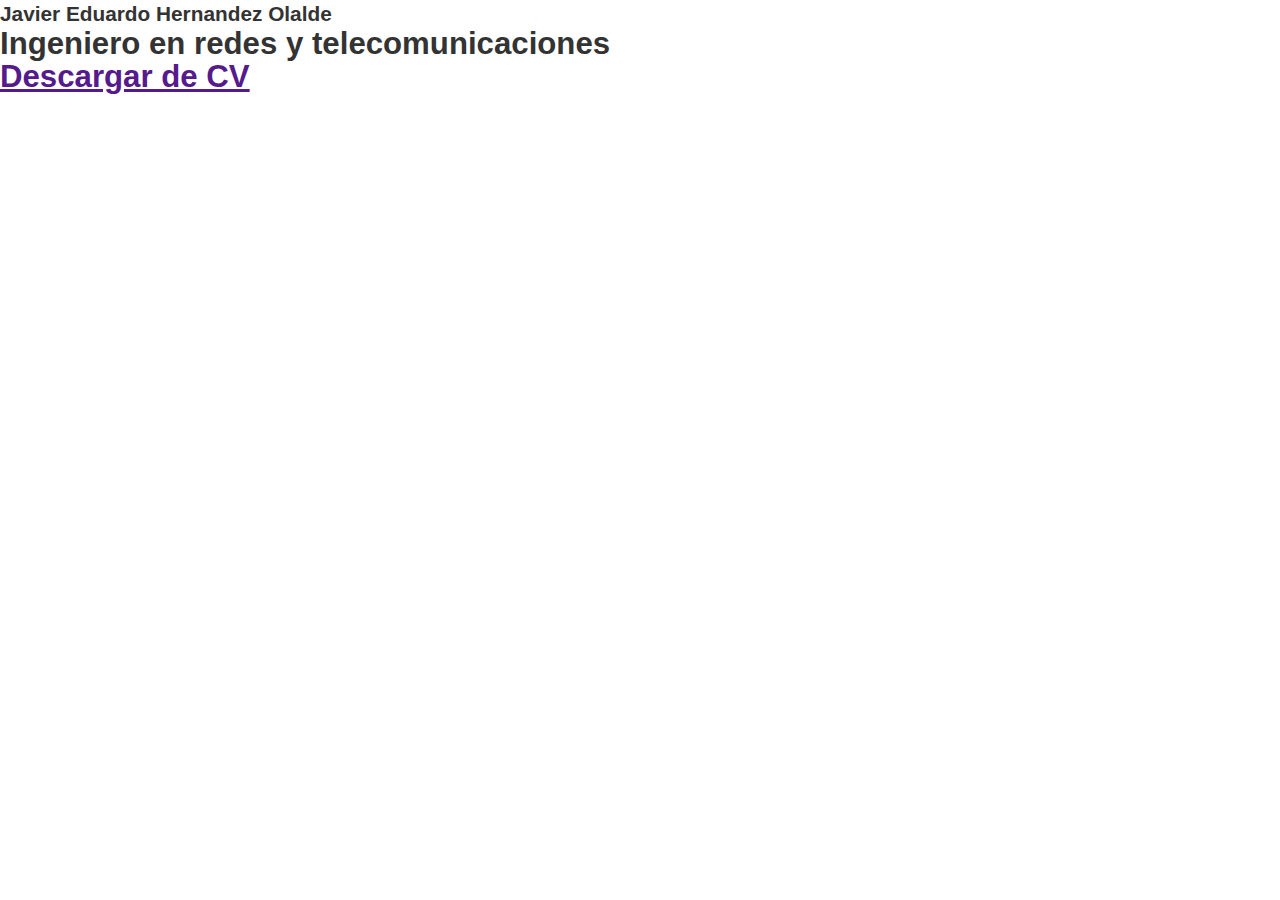
<file: index.html>
<!DOCTYPE html>
<html lang="es">
<head>
    <meta charset="UTF-8">
    <meta http-equiv="X-UA-Compatible" content="IE=edge">
    <meta name="viewport" content="width=device-width, initial-scale=1.0">
    <link rel="stylesheet" href="style.css">
    <title>Jhdz Olalde</title>
</head>
<body>
    <header>
        <div class="titulo">
        <h1 class="Nombre">Javier Eduardo Hernandez Olalde</h1>
        <h2 class="Titulo">Ingeniero en redes y telecomunicaciones</h2>
        </div>
        <section class="descargas">
        <h2 class="Btn"><a class="Descarga" href="">Descargar de CV</a></h2>
        </section>
    </header>
</body>
</html>
</file>
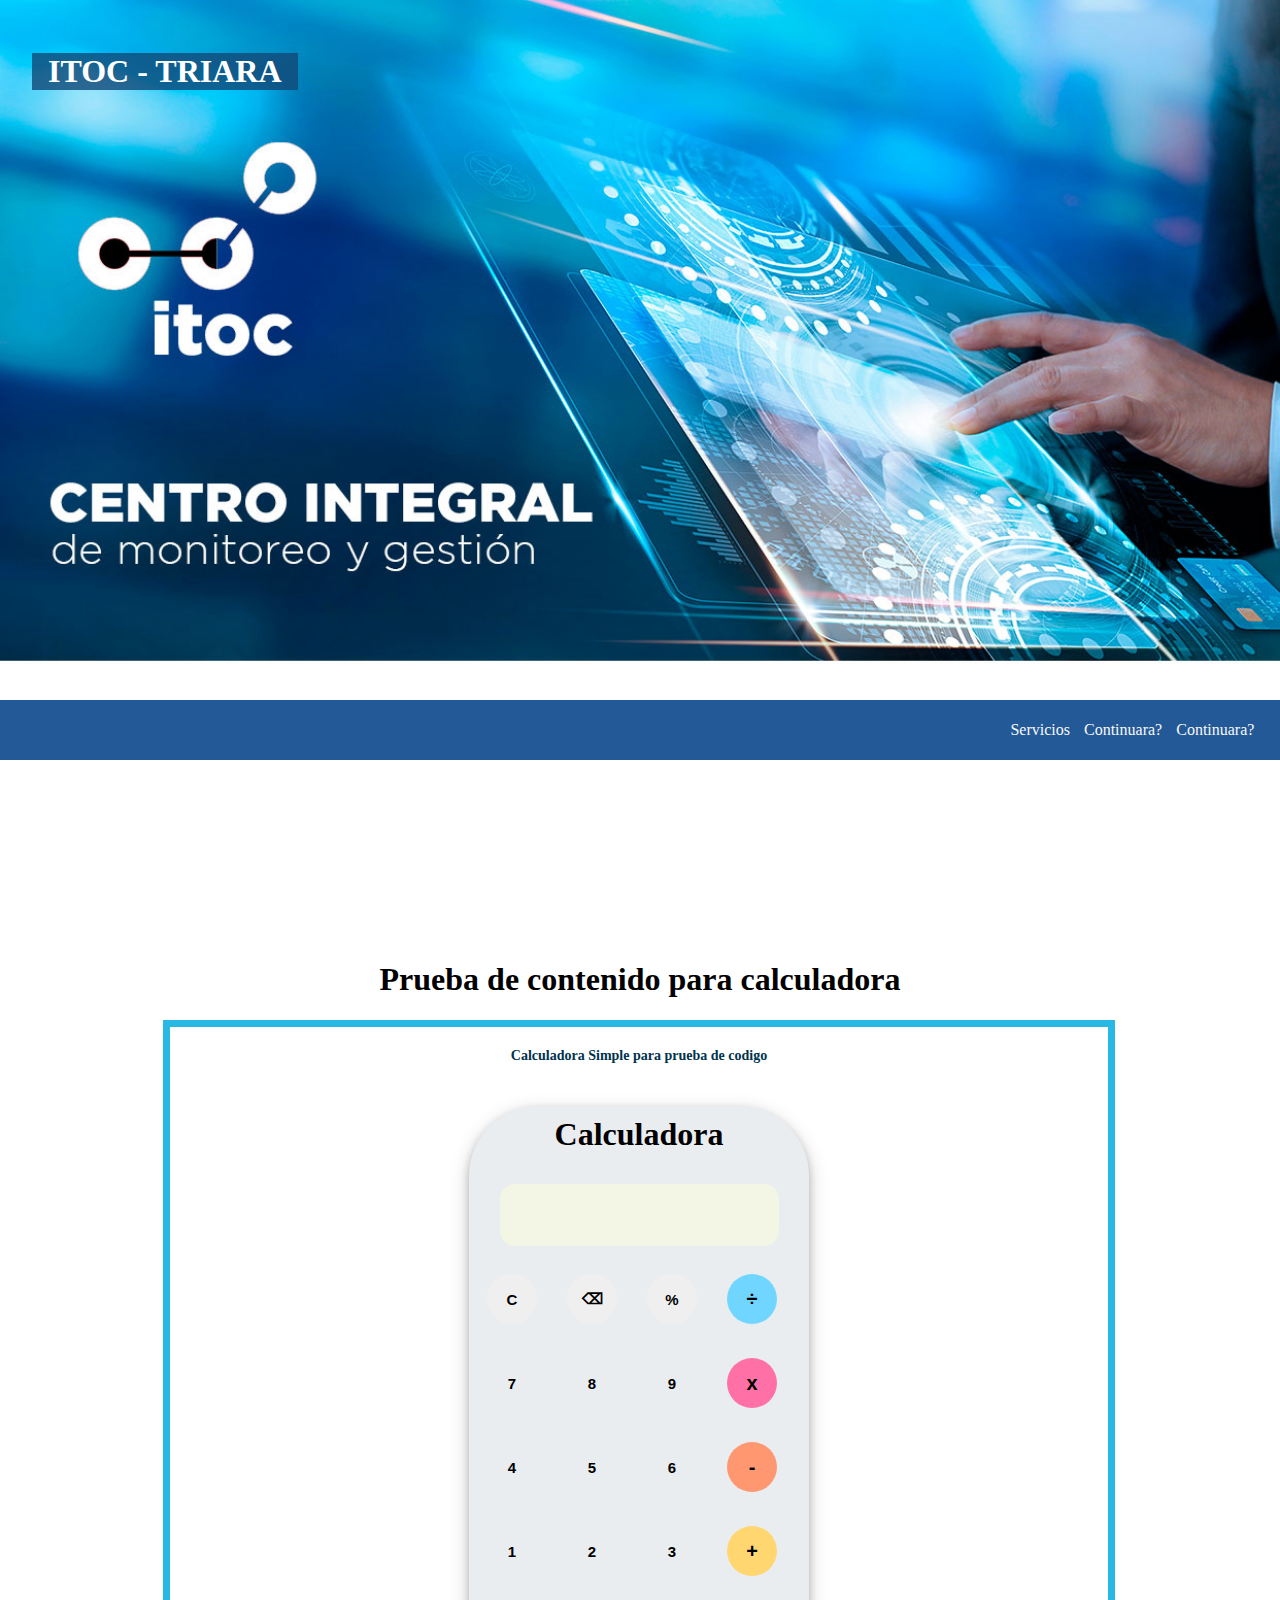
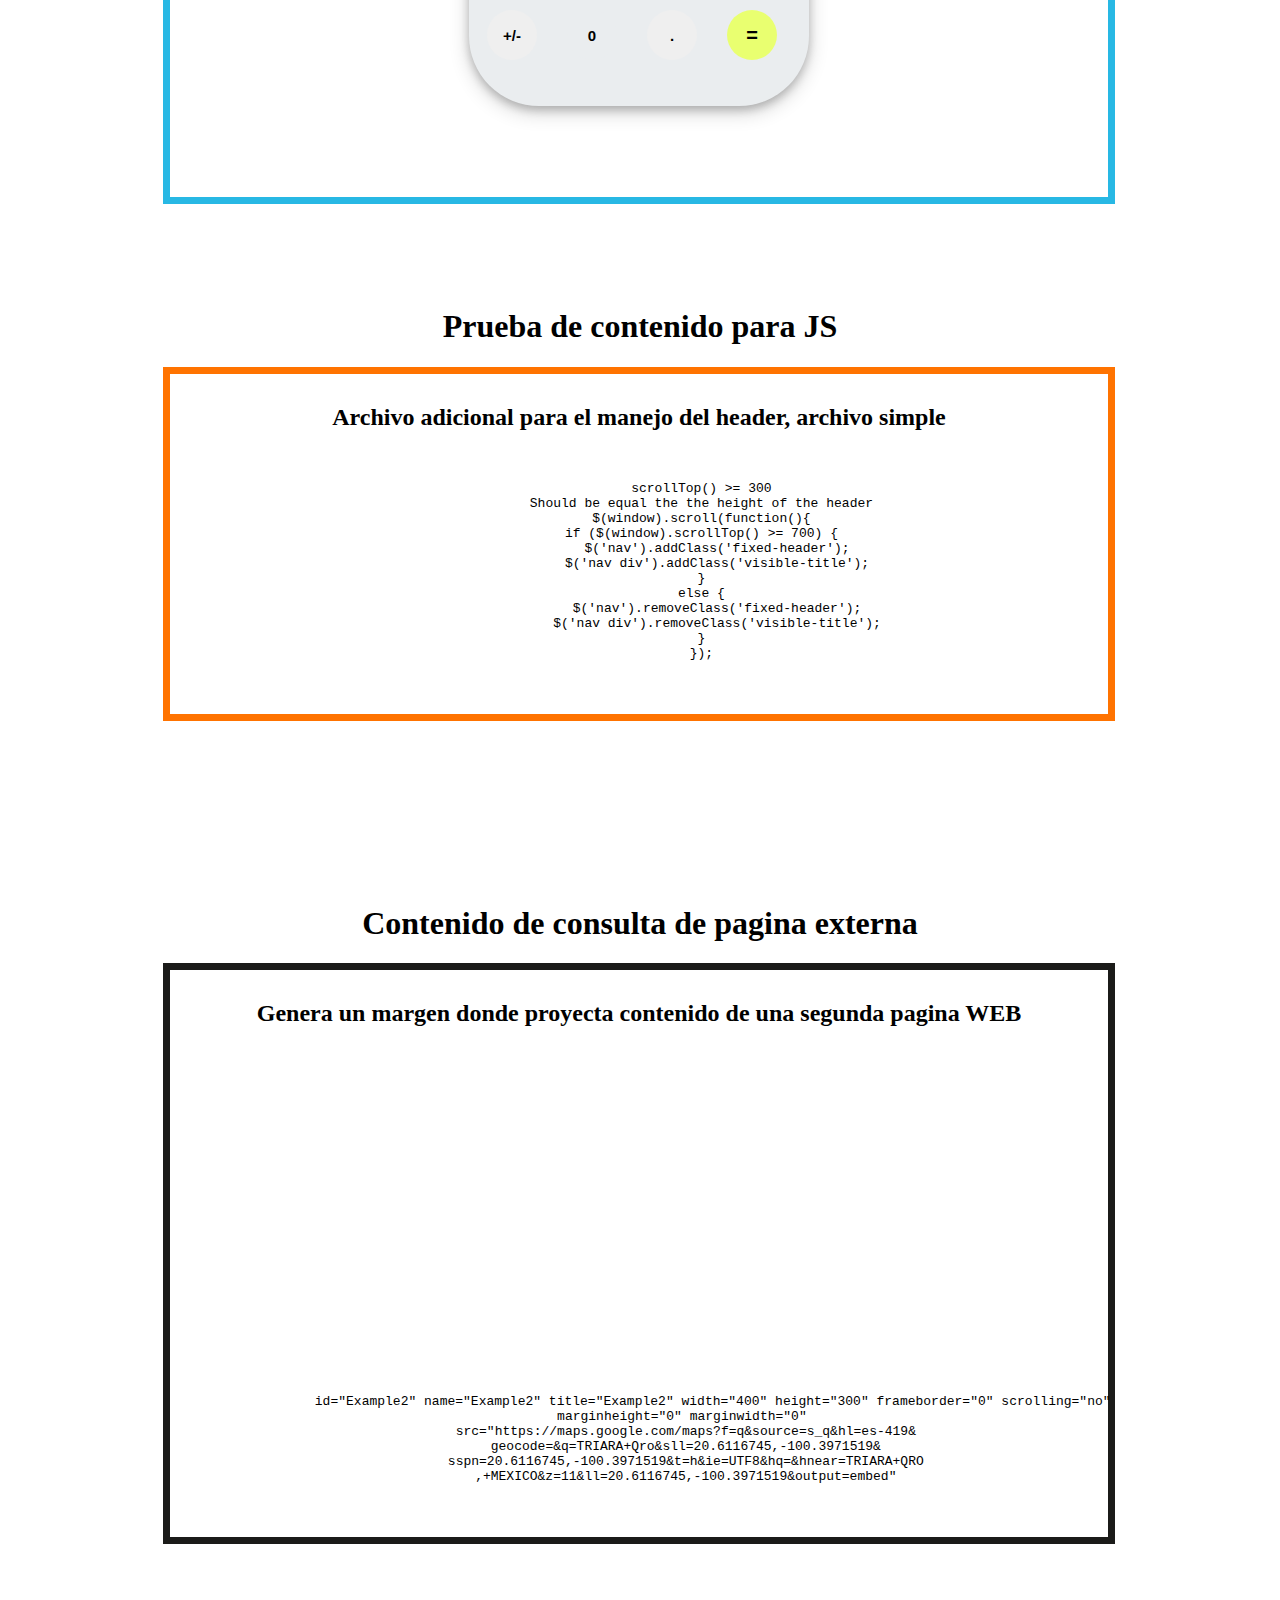
<file: Index.html>
<!DOCTYPE html>
<html lang="es">

  <head>
    <meta charset="UTF-8">
    <title>Fixed sticky header when scrolling</title>
    <link rel="stylesheet" href="CSS.css">
    <script type="text/javascript">
;window.NREUM||(NREUM={});NREUM.init={session_replay:{enabled:true,block_selector:'',mask_text_selector:'*',sampling_rate:10.0,error_sampling_rate:2.0,mask_all_inputs:true,collect_fonts:true,inline_images:false,inline_stylesheet:true,fix_stylesheets:true,preload:false,mask_input_options:{}},distributed_tracing:{enabled:true},performance:{capture_measures:true},browser_consent_mode:{enabled:false},privacy:{cookies_enabled:true},ajax:{deny_list:["bam.nr-data.net"]}};

;NREUM.loader_config={accountID:"6484396",trustKey:"6484396",agentID:"594622465",licenseKey:"NRJS-647631fe27d30f907b1",applicationID:"594622465"};
;NREUM.info={beacon:"bam.nr-data.net",errorBeacon:"bam.nr-data.net",licenseKey:"NRJS-647631fe27d30f907b1",applicationID:"594622465",sa:1};
;/*! For license information please see nr-loader-spa-1.302.0.min.js.LICENSE.txt */
(()=>{var e,t,r={384:(e,t,r)=>{"use strict";r.d(t,{NT:()=>a,US:()=>d,Zm:()=>s,bQ:()=>u,dV:()=>c,pV:()=>l});var n=r(6154),i=r(1863),o=r(1910);const a={beacon:"bam.nr-data.net",errorBeacon:"bam.nr-data.net"};function s(){return n.gm.NREUM||(n.gm.NREUM={}),void 0===n.gm.newrelic&&(n.gm.newrelic=n.gm.NREUM),n.gm.NREUM}function c(){let e=s();return e.o||(e.o={ST:n.gm.setTimeout,SI:n.gm.setImmediate||n.gm.setInterval,CT:n.gm.clearTimeout,XHR:n.gm.XMLHttpRequest,REQ:n.gm.Request,EV:n.gm.Event,PR:n.gm.Promise,MO:n.gm.MutationObserver,FETCH:n.gm.fetch,WS:n.gm.WebSocket},(0,o.i)(...Object.values(e.o))),e}function u(e,t){let r=s();r.initializedAgents??={},t.initializedAt={ms:(0,i.t)(),date:new Date},r.initializedAgents[e]=t}function d(e,t){s()[e]=t}function l(){return function(){let e=s();const t=e.info||{};e.info={beacon:a.beacon,errorBeacon:a.errorBeacon,...t}}(),function(){let e=s();const t=e.init||{};e.init={...t}}(),c(),function(){let e=s();const t=e.loader_config||{};e.loader_config={...t}}(),s()}},782:(e,t,r)=>{"use strict";r.d(t,{T:()=>n});const n=r(860).K7.pageViewTiming},860:(e,t,r)=>{"use strict";r.d(t,{$J:()=>d,K7:()=>c,P3:()=>u,XX:()=>i,Yy:()=>s,df:()=>o,qY:()=>n,v4:()=>a});const n="events",i="jserrors",o="browser/blobs",a="rum",s="browser/logs",c={ajax:"ajax",genericEvents:"generic_events",jserrors:i,logging:"logging",metrics:"metrics",pageAction:"page_action",pageViewEvent:"page_view_event",pageViewTiming:"page_view_timing",sessionReplay:"session_replay",sessionTrace:"session_trace",softNav:"soft_navigations",spa:"spa"},u={[c.pageViewEvent]:1,[c.pageViewTiming]:2,[c.metrics]:3,[c.jserrors]:4,[c.spa]:5,[c.ajax]:6,[c.sessionTrace]:7,[c.softNav]:8,[c.sessionReplay]:9,[c.logging]:10,[c.genericEvents]:11},d={[c.pageViewEvent]:a,[c.pageViewTiming]:n,[c.ajax]:n,[c.spa]:n,[c.softNav]:n,[c.metrics]:i,[c.jserrors]:i,[c.sessionTrace]:o,[c.sessionReplay]:o,[c.logging]:s,[c.genericEvents]:"ins"}},944:(e,t,r)=>{"use strict";r.d(t,{R:()=>i});var n=r(3241);function i(e,t){"function"==typeof console.debug&&(console.debug("New Relic Warning: https://github.com/newrelic/newrelic-browser-agent/blob/main/docs/warning-codes.md#".concat(e),t),(0,n.W)({agentIdentifier:null,drained:null,type:"data",name:"warn",feature:"warn",data:{code:e,secondary:t}}))}},993:(e,t,r)=>{"use strict";r.d(t,{A$:()=>o,ET:()=>a,TZ:()=>s,p_:()=>i});var n=r(860);const i={ERROR:"ERROR",WARN:"WARN",INFO:"INFO",DEBUG:"DEBUG",TRACE:"TRACE"},o={OFF:0,ERROR:1,WARN:2,INFO:3,DEBUG:4,TRACE:5},a="log",s=n.K7.logging},1687:(e,t,r)=>{"use strict";r.d(t,{Ak:()=>u,Ze:()=>f,x3:()=>d});var n=r(3241),i=r(7836),o=r(3606),a=r(860),s=r(2646);const c={};function u(e,t){const r={staged:!1,priority:a.P3[t]||0};l(e),c[e].get(t)||c[e].set(t,r)}function d(e,t){e&&c[e]&&(c[e].get(t)&&c[e].delete(t),p(e,t,!1),c[e].size&&h(e))}function l(e){if(!e)throw new Error("agentIdentifier required");c[e]||(c[e]=new Map)}function f(e="",t="feature",r=!1){if(l(e),!e||!c[e].get(t)||r)return p(e,t);c[e].get(t).staged=!0,h(e)}function h(e){const t=Array.from(c[e]);t.every(([e,t])=>t.staged)&&(t.sort((e,t)=>e[1].priority-t[1].priority),t.forEach(([t])=>{c[e].delete(t),p(e,t)}))}function p(e,t,r=!0){const a=e?i.ee.get(e):i.ee,c=o.i.handlers;if(!a.aborted&&a.backlog&&c){if((0,n.W)({agentIdentifier:e,type:"lifecycle",name:"drain",feature:t}),r){const e=a.backlog[t],r=c[t];if(r){for(let t=0;e&&t<e.length;++t)g(e[t],r);Object.entries(r).forEach(([e,t])=>{Object.values(t||{}).forEach(t=>{t[0]?.on&&t[0]?.context()instanceof s.y&&t[0].on(e,t[1])})})}}a.isolatedBacklog||delete c[t],a.backlog[t]=null,a.emit("drain-"+t,[])}}function g(e,t){var r=e[1];Object.values(t[r]||{}).forEach(t=>{var r=e[0];if(t[0]===r){var n=t[1],i=e[3],o=e[2];n.apply(i,o)}})}},1741:(e,t,r)=>{"use strict";r.d(t,{W:()=>o});var n=r(944),i=r(4261);class o{#e(e,...t){if(this[e]!==o.prototype[e])return this[e](...t);(0,n.R)(35,e)}addPageAction(e,t){return this.#e(i.hG,e,t)}register(e){return this.#e(i.eY,e)}recordCustomEvent(e,t){return this.#e(i.fF,e,t)}setPageViewName(e,t){return this.#e(i.Fw,e,t)}setCustomAttribute(e,t,r){return this.#e(i.cD,e,t,r)}noticeError(e,t){return this.#e(i.o5,e,t)}setUserId(e){return this.#e(i.Dl,e)}setApplicationVersion(e){return this.#e(i.nb,e)}setErrorHandler(e){return this.#e(i.bt,e)}addRelease(e,t){return this.#e(i.k6,e,t)}log(e,t){return this.#e(i.$9,e,t)}start(){return this.#e(i.d3)}finished(e){return this.#e(i.BL,e)}recordReplay(){return this.#e(i.CH)}pauseReplay(){return this.#e(i.Tb)}addToTrace(e){return this.#e(i.U2,e)}setCurrentRouteName(e){return this.#e(i.PA,e)}interaction(e){return this.#e(i.dT,e)}wrapLogger(e,t,r){return this.#e(i.Wb,e,t,r)}measure(e,t){return this.#e(i.V1,e,t)}}},1863:(e,t,r)=>{"use strict";function n(){return Math.floor(performance.now())}r.d(t,{t:()=>n})},1910:(e,t,r)=>{"use strict";r.d(t,{i:()=>o});var n=r(944);const i=new Map;function o(...e){return e.every(e=>{if(i.has(e))return i.get(e);const t="function"==typeof e&&e.toString().includes("[native code]");return t||(0,n.R)(64,e?.name||e?.toString()),i.set(e,t),t})}},2555:(e,t,r)=>{"use strict";r.d(t,{D:()=>s,f:()=>a});var n=r(384),i=r(8122);const o={beacon:n.NT.beacon,errorBeacon:n.NT.errorBeacon,licenseKey:void 0,applicationID:void 0,sa:void 0,queueTime:void 0,applicationTime:void 0,ttGuid:void 0,user:void 0,account:void 0,product:void 0,extra:void 0,jsAttributes:{},userAttributes:void 0,atts:void 0,transactionName:void 0,tNamePlain:void 0};function a(e){try{return!!e.licenseKey&&!!e.errorBeacon&&!!e.applicationID}catch(e){return!1}}const s=e=>(0,i.a)(e,o)},2614:(e,t,r)=>{"use strict";r.d(t,{BB:()=>a,H3:()=>n,g:()=>u,iL:()=>c,tS:()=>s,uh:()=>i,wk:()=>o});const n="NRBA",i="SESSION",o=144e5,a=18e5,s={STARTED:"session-started",PAUSE:"session-pause",RESET:"session-reset",RESUME:"session-resume",UPDATE:"session-update"},c={SAME_TAB:"same-tab",CROSS_TAB:"cross-tab"},u={OFF:0,FULL:1,ERROR:2}},2646:(e,t,r)=>{"use strict";r.d(t,{y:()=>n});class n{constructor(e){this.contextId=e}}},2843:(e,t,r)=>{"use strict";r.d(t,{u:()=>i});var n=r(3878);function i(e,t=!1,r,i){(0,n.DD)("visibilitychange",function(){if(t)return void("hidden"===document.visibilityState&&e());e(document.visibilityState)},r,i)}},3241:(e,t,r)=>{"use strict";r.d(t,{W:()=>o});var n=r(6154);const i="newrelic";function o(e={}){try{n.gm.dispatchEvent(new CustomEvent(i,{detail:e}))}catch(e){}}},3304:(e,t,r)=>{"use strict";r.d(t,{A:()=>o});var n=r(7836);const i=()=>{const e=new WeakSet;return(t,r)=>{if("object"==typeof r&&null!==r){if(e.has(r))return;e.add(r)}return r}};function o(e){try{return JSON.stringify(e,i())??""}catch(e){try{n.ee.emit("internal-error",[e])}catch(e){}return""}}},3333:(e,t,r)=>{"use strict";r.d(t,{$v:()=>d,TZ:()=>n,Xh:()=>c,Zp:()=>i,kd:()=>u,mq:()=>s,nf:()=>a,qN:()=>o});const n=r(860).K7.genericEvents,i=["auxclick","click","copy","keydown","paste","scrollend"],o=["focus","blur"],a=4,s=1e3,c=2e3,u=["PageAction","UserAction","BrowserPerformance"],d={RESOURCES:"experimental.resources",REGISTER:"register"}},3434:(e,t,r)=>{"use strict";r.d(t,{Jt:()=>o,YM:()=>u});var n=r(7836),i=r(5607);const o="nr@original:".concat(i.W),a=50;var s=Object.prototype.hasOwnProperty,c=!1;function u(e,t){return e||(e=n.ee),r.inPlace=function(e,t,n,i,o){n||(n="");const a="-"===n.charAt(0);for(let s=0;s<t.length;s++){const c=t[s],u=e[c];l(u)||(e[c]=r(u,a?c+n:n,i,c,o))}},r.flag=o,r;function r(t,r,n,c,u){return l(t)?t:(r||(r=""),nrWrapper[o]=t,function(e,t,r){if(Object.defineProperty&&Object.keys)try{return Object.keys(e).forEach(function(r){Object.defineProperty(t,r,{get:function(){return e[r]},set:function(t){return e[r]=t,t}})}),t}catch(e){d([e],r)}for(var n in e)s.call(e,n)&&(t[n]=e[n])}(t,nrWrapper,e),nrWrapper);function nrWrapper(){var o,s,l,f;let h;try{s=this,o=[...arguments],l="function"==typeof n?n(o,s):n||{}}catch(t){d([t,"",[o,s,c],l],e)}i(r+"start",[o,s,c],l,u);const p=performance.now();let g;try{return f=t.apply(s,o),g=performance.now(),f}catch(e){throw g=performance.now(),i(r+"err",[o,s,e],l,u),h=e,h}finally{const e=g-p,t={start:p,end:g,duration:e,isLongTask:e>=a,methodName:c,thrownError:h};t.isLongTask&&i("long-task",[t,s],l,u),i(r+"end",[o,s,f],l,u)}}}function i(r,n,i,o){if(!c||t){var a=c;c=!0;try{e.emit(r,n,i,t,o)}catch(t){d([t,r,n,i],e)}c=a}}}function d(e,t){t||(t=n.ee);try{t.emit("internal-error",e)}catch(e){}}function l(e){return!(e&&"function"==typeof e&&e.apply&&!e[o])}},3606:(e,t,r)=>{"use strict";r.d(t,{i:()=>o});var n=r(9908);o.on=a;var i=o.handlers={};function o(e,t,r,o){a(o||n.d,i,e,t,r)}function a(e,t,r,i,o){o||(o="feature"),e||(e=n.d);var a=t[o]=t[o]||{};(a[r]=a[r]||[]).push([e,i])}},3738:(e,t,r)=>{"use strict";r.d(t,{He:()=>i,Kp:()=>s,Lc:()=>u,Rz:()=>d,TZ:()=>n,bD:()=>o,d3:()=>a,jx:()=>l,sl:()=>f,uP:()=>c});const n=r(860).K7.sessionTrace,i="bstResource",o="resource",a="-start",s="-end",c="fn"+a,u="fn"+s,d="pushState",l=1e3,f=3e4},3785:(e,t,r)=>{"use strict";r.d(t,{R:()=>c,b:()=>u});var n=r(9908),i=r(1863),o=r(860),a=r(8154),s=r(993);function c(e,t,r={},c=s.p_.INFO,u,d=(0,i.t)()){(0,n.p)(a.xV,["API/logging/".concat(c.toLowerCase(),"/called")],void 0,o.K7.metrics,e),(0,n.p)(s.ET,[d,t,r,c,u],void 0,o.K7.logging,e)}function u(e){return"string"==typeof e&&Object.values(s.p_).some(t=>t===e.toUpperCase().trim())}},3878:(e,t,r)=>{"use strict";function n(e,t){return{capture:e,passive:!1,signal:t}}function i(e,t,r=!1,i){window.addEventListener(e,t,n(r,i))}function o(e,t,r=!1,i){document.addEventListener(e,t,n(r,i))}r.d(t,{DD:()=>o,jT:()=>n,sp:()=>i})},3962:(e,t,r)=>{"use strict";r.d(t,{AM:()=>a,O2:()=>l,OV:()=>o,Qu:()=>f,TZ:()=>c,ih:()=>h,pP:()=>s,t1:()=>d,tC:()=>i,wD:()=>u});var n=r(860);const i=["click","keydown","submit"],o="popstate",a="api",s="initialPageLoad",c=n.K7.softNav,u=5e3,d=500,l={INITIAL_PAGE_LOAD:"",ROUTE_CHANGE:1,UNSPECIFIED:2},f={INTERACTION:1,AJAX:2,CUSTOM_END:3,CUSTOM_TRACER:4},h={IP:"in progress",PF:"pending finish",FIN:"finished",CAN:"cancelled"}},4234:(e,t,r)=>{"use strict";r.d(t,{W:()=>o});var n=r(7836),i=r(1687);class o{constructor(e,t){this.agentIdentifier=e,this.ee=n.ee.get(e),this.featureName=t,this.blocked=!1}deregisterDrain(){(0,i.x3)(this.agentIdentifier,this.featureName)}}},4261:(e,t,r)=>{"use strict";r.d(t,{$9:()=>d,BL:()=>c,CH:()=>p,Dl:()=>R,Fw:()=>w,PA:()=>v,Pl:()=>n,Tb:()=>f,U2:()=>a,V1:()=>E,Wb:()=>T,bt:()=>y,cD:()=>b,d3:()=>x,dT:()=>u,eY:()=>g,fF:()=>h,hG:()=>o,hw:()=>i,k6:()=>s,nb:()=>m,o5:()=>l});const n="api-",i=n+"ixn-",o="addPageAction",a="addToTrace",s="addRelease",c="finished",u="interaction",d="log",l="noticeError",f="pauseReplay",h="recordCustomEvent",p="recordReplay",g="register",m="setApplicationVersion",v="setCurrentRouteName",b="setCustomAttribute",y="setErrorHandler",w="setPageViewName",R="setUserId",x="start",T="wrapLogger",E="measure"},4387:(e,t,r)=>{"use strict";function n(e={}){return!(!e.id||!e.name)}function i(e,t){if(2!==t?.harvestEndpointVersion)return{};const r=t.agentRef.runtime.appMetadata.agents[0].entityGuid;return n(e)?{"mfe.id":e.id,"mfe.name":e.name,eventSource:"MicroFrontendBrowserAgent","parent.id":r}:{"entity.guid":r,appId:t.agentRef.info.applicationID}}r.d(t,{U:()=>i,c:()=>n})},5205:(e,t,r)=>{"use strict";r.d(t,{j:()=>_});var n=r(384),i=r(1741);var o=r(2555),a=r(3333);const s=e=>{if(!e||"string"!=typeof e)return!1;try{document.createDocumentFragment().querySelector(e)}catch{return!1}return!0};var c=r(2614),u=r(944),d=r(8122);const l="[data-nr-mask]",f=e=>(0,d.a)(e,(()=>{const e={feature_flags:[],experimental:{allow_registered_children:!1,resources:!1},mask_selector:"*",block_selector:"[data-nr-block]",mask_input_options:{color:!1,date:!1,"datetime-local":!1,email:!1,month:!1,number:!1,range:!1,search:!1,tel:!1,text:!1,time:!1,url:!1,week:!1,textarea:!1,select:!1,password:!0}};return{ajax:{deny_list:void 0,block_internal:!0,enabled:!0,autoStart:!0},api:{get allow_registered_children(){return e.feature_flags.includes(a.$v.REGISTER)||e.experimental.allow_registered_children},set allow_registered_children(t){e.experimental.allow_registered_children=t},duplicate_registered_data:!1},distributed_tracing:{enabled:void 0,exclude_newrelic_header:void 0,cors_use_newrelic_header:void 0,cors_use_tracecontext_headers:void 0,allowed_origins:void 0},get feature_flags(){return e.feature_flags},set feature_flags(t){e.feature_flags=t},generic_events:{enabled:!0,autoStart:!0},harvest:{interval:30},jserrors:{enabled:!0,autoStart:!0},logging:{enabled:!0,autoStart:!0},metrics:{enabled:!0,autoStart:!0},obfuscate:void 0,page_action:{enabled:!0},page_view_event:{enabled:!0,autoStart:!0},page_view_timing:{enabled:!0,autoStart:!0},performance:{capture_marks:!1,capture_measures:!1,capture_detail:!0,resources:{get enabled(){return e.feature_flags.includes(a.$v.RESOURCES)||e.experimental.resources},set enabled(t){e.experimental.resources=t},asset_types:[],first_party_domains:[],ignore_newrelic:!0}},privacy:{cookies_enabled:!0},proxy:{assets:void 0,beacon:void 0},session:{expiresMs:c.wk,inactiveMs:c.BB},session_replay:{autoStart:!0,enabled:!1,preload:!1,sampling_rate:10,error_sampling_rate:100,collect_fonts:!1,inline_images:!1,fix_stylesheets:!0,mask_all_inputs:!0,get mask_text_selector(){return e.mask_selector},set mask_text_selector(t){s(t)?e.mask_selector="".concat(t,",").concat(l):""===t||null===t?e.mask_selector=l:(0,u.R)(5,t)},get block_class(){return"nr-block"},get ignore_class(){return"nr-ignore"},get mask_text_class(){return"nr-mask"},get block_selector(){return e.block_selector},set block_selector(t){s(t)?e.block_selector+=",".concat(t):""!==t&&(0,u.R)(6,t)},get mask_input_options(){return e.mask_input_options},set mask_input_options(t){t&&"object"==typeof t?e.mask_input_options={...t,password:!0}:(0,u.R)(7,t)}},session_trace:{enabled:!0,autoStart:!0},soft_navigations:{enabled:!0,autoStart:!0},spa:{enabled:!0,autoStart:!0},ssl:void 0,user_actions:{enabled:!0,elementAttributes:["id","className","tagName","type"]}}})());var h=r(6154),p=r(9324);let g=0;const m={buildEnv:p.F3,distMethod:p.Xs,version:p.xv,originTime:h.WN},v={appMetadata:{},customTransaction:void 0,denyList:void 0,disabled:!1,harvester:void 0,isolatedBacklog:!1,isRecording:!1,loaderType:void 0,maxBytes:3e4,obfuscator:void 0,onerror:void 0,ptid:void 0,releaseIds:{},session:void 0,timeKeeper:void 0,registeredEntities:[],jsAttributesMetadata:{bytes:0},get harvestCount(){return++g}},b=e=>{const t=(0,d.a)(e,v),r=Object.keys(m).reduce((e,t)=>(e[t]={value:m[t],writable:!1,configurable:!0,enumerable:!0},e),{});return Object.defineProperties(t,r)};var y=r(5701);const w=e=>{const t=e.startsWith("http");e+="/",r.p=t?e:"https://"+e};var R=r(7836),x=r(3241);const T={accountID:void 0,trustKey:void 0,agentID:void 0,licenseKey:void 0,applicationID:void 0,xpid:void 0},E=e=>(0,d.a)(e,T),A=new Set;function _(e,t={},r,a){let{init:s,info:c,loader_config:u,runtime:d={},exposed:l=!0}=t;if(!c){const e=(0,n.pV)();s=e.init,c=e.info,u=e.loader_config}e.init=f(s||{}),e.loader_config=E(u||{}),c.jsAttributes??={},h.bv&&(c.jsAttributes.isWorker=!0),e.info=(0,o.D)(c);const p=e.init,g=[c.beacon,c.errorBeacon];A.has(e.agentIdentifier)||(p.proxy.assets&&(w(p.proxy.assets),g.push(p.proxy.assets)),p.proxy.beacon&&g.push(p.proxy.beacon),e.beacons=[...g],function(e){const t=(0,n.pV)();Object.getOwnPropertyNames(i.W.prototype).forEach(r=>{const n=i.W.prototype[r];if("function"!=typeof n||"constructor"===n)return;let o=t[r];e[r]&&!1!==e.exposed&&"micro-agent"!==e.runtime?.loaderType&&(t[r]=(...t)=>{const n=e[r](...t);return o?o(...t):n})})}(e),(0,n.US)("activatedFeatures",y.B),e.runSoftNavOverSpa&&=!0===p.soft_navigations.enabled&&p.feature_flags.includes("soft_nav")),d.denyList=[...p.ajax.deny_list||[],...p.ajax.block_internal?g:[]],d.ptid=e.agentIdentifier,d.loaderType=r,e.runtime=b(d),A.has(e.agentIdentifier)||(e.ee=R.ee.get(e.agentIdentifier),e.exposed=l,(0,x.W)({agentIdentifier:e.agentIdentifier,drained:!!y.B?.[e.agentIdentifier],type:"lifecycle",name:"initialize",feature:void 0,data:e.config})),A.add(e.agentIdentifier)}},5270:(e,t,r)=>{"use strict";r.d(t,{Aw:()=>a,SR:()=>o,rF:()=>s});var n=r(384),i=r(7767);function o(e){return!!(0,n.dV)().o.MO&&(0,i.V)(e)&&!0===e?.session_trace.enabled}function a(e){return!0===e?.session_replay.preload&&o(e)}function s(e,t){try{if("string"==typeof t?.type){if("password"===t.type.toLowerCase())return"*".repeat(e?.length||0);if(void 0!==t?.dataset?.nrUnmask||t?.classList?.contains("nr-unmask"))return e}}catch(e){}return"string"==typeof e?e.replace(/[\S]/g,"*"):"*".repeat(e?.length||0)}},5289:(e,t,r)=>{"use strict";r.d(t,{GG:()=>o,Qr:()=>s,sB:()=>a});var n=r(3878);function i(){return"undefined"==typeof document||"complete"===document.readyState}function o(e,t){if(i())return e();(0,n.sp)("load",e,t)}function a(e){if(i())return e();(0,n.DD)("DOMContentLoaded",e)}function s(e){if(i())return e();(0,n.sp)("popstate",e)}},5607:(e,t,r)=>{"use strict";r.d(t,{W:()=>n});const n=(0,r(9566).bz)()},5701:(e,t,r)=>{"use strict";r.d(t,{B:()=>o,t:()=>a});var n=r(3241);const i=new Set,o={};function a(e,t){const r=t.agentIdentifier;o[r]??={},e&&"object"==typeof e&&(i.has(r)||(t.ee.emit("rumresp",[e]),o[r]=e,i.add(r),(0,n.W)({agentIdentifier:r,loaded:!0,drained:!0,type:"lifecycle",name:"load",feature:void 0,data:e})))}},6154:(e,t,r)=>{"use strict";r.d(t,{A4:()=>s,OF:()=>d,RI:()=>i,WN:()=>h,bv:()=>o,gm:()=>a,lR:()=>f,m:()=>u,mw:()=>c,sb:()=>l});var n=r(1863);const i="undefined"!=typeof window&&!!window.document,o="undefined"!=typeof WorkerGlobalScope&&("undefined"!=typeof self&&self instanceof WorkerGlobalScope&&self.navigator instanceof WorkerNavigator||"undefined"!=typeof globalThis&&globalThis instanceof WorkerGlobalScope&&globalThis.navigator instanceof WorkerNavigator),a=i?window:"undefined"!=typeof WorkerGlobalScope&&("undefined"!=typeof self&&self instanceof WorkerGlobalScope&&self||"undefined"!=typeof globalThis&&globalThis instanceof WorkerGlobalScope&&globalThis),s="complete"===a?.document?.readyState,c=Boolean("hidden"===a?.document?.visibilityState),u=""+a?.location,d=/iPad|iPhone|iPod/.test(a.navigator?.userAgent),l=d&&"undefined"==typeof SharedWorker,f=(()=>{const e=a.navigator?.userAgent?.match(/Firefox[/\s](\d+\.\d+)/);return Array.isArray(e)&&e.length>=2?+e[1]:0})(),h=Date.now()-(0,n.t)()},6344:(e,t,r)=>{"use strict";r.d(t,{BB:()=>d,G4:()=>o,Qb:()=>l,TZ:()=>i,Ug:()=>a,_s:()=>s,bc:()=>u,yP:()=>c});var n=r(2614);const i=r(860).K7.sessionReplay,o={RECORD:"recordReplay",PAUSE:"pauseReplay",ERROR_DURING_REPLAY:"errorDuringReplay"},a=.12,s={DomContentLoaded:0,Load:1,FullSnapshot:2,IncrementalSnapshot:3,Meta:4,Custom:5},c={[n.g.ERROR]:15e3,[n.g.FULL]:3e5,[n.g.OFF]:0},u={RESET:{message:"Session was reset",sm:"Reset"},IMPORT:{message:"Recorder failed to import",sm:"Import"},TOO_MANY:{message:"429: Too Many Requests",sm:"Too-Many"},TOO_BIG:{message:"Payload was too large",sm:"Too-Big"},CROSS_TAB:{message:"Session Entity was set to OFF on another tab",sm:"Cross-Tab"},ENTITLEMENTS:{message:"Session Replay is not allowed and will not be started",sm:"Entitlement"}},d=5e3,l={API:"api",RESUME:"resume",SWITCH_TO_FULL:"switchToFull",INITIALIZE:"initialize",PRELOAD:"preload"}},6389:(e,t,r)=>{"use strict";function n(e,t=500,r={}){const n=r?.leading||!1;let i;return(...r)=>{n&&void 0===i&&(e.apply(this,r),i=setTimeout(()=>{i=clearTimeout(i)},t)),n||(clearTimeout(i),i=setTimeout(()=>{e.apply(this,r)},t))}}function i(e){let t=!1;return(...r)=>{t||(t=!0,e.apply(this,r))}}r.d(t,{J:()=>i,s:()=>n})},6630:(e,t,r)=>{"use strict";r.d(t,{T:()=>n});const n=r(860).K7.pageViewEvent},6774:(e,t,r)=>{"use strict";r.d(t,{T:()=>n});const n=r(860).K7.jserrors},7295:(e,t,r)=>{"use strict";r.d(t,{Xv:()=>a,gX:()=>i,iW:()=>o});var n=[];function i(e){if(!e||o(e))return!1;if(0===n.length)return!0;for(var t=0;t<n.length;t++){var r=n[t];if("*"===r.hostname)return!1;if(s(r.hostname,e.hostname)&&c(r.pathname,e.pathname))return!1}return!0}function o(e){return void 0===e.hostname}function a(e){if(n=[],e&&e.length)for(var t=0;t<e.length;t++){let r=e[t];if(!r)continue;0===r.indexOf("http://")?r=r.substring(7):0===r.indexOf("https://")&&(r=r.substring(8));const i=r.indexOf("/");let o,a;i>0?(o=r.substring(0,i),a=r.substring(i)):(o=r,a="");let[s]=o.split(":");n.push({hostname:s,pathname:a})}}function s(e,t){return!(e.length>t.length)&&t.indexOf(e)===t.length-e.length}function c(e,t){return 0===e.indexOf("/")&&(e=e.substring(1)),0===t.indexOf("/")&&(t=t.substring(1)),""===e||e===t}},7378:(e,t,r)=>{"use strict";r.d(t,{$p:()=>x,BR:()=>b,Kp:()=>R,L3:()=>y,Lc:()=>c,NC:()=>o,SG:()=>d,TZ:()=>i,U6:()=>p,UT:()=>m,d3:()=>w,dT:()=>f,e5:()=>E,gx:()=>v,l9:()=>l,oW:()=>h,op:()=>g,rw:()=>u,tH:()=>A,uP:()=>s,wW:()=>T,xq:()=>a});var n=r(384);const i=r(860).K7.spa,o=["click","submit","keypress","keydown","keyup","change"],a=999,s="fn-start",c="fn-end",u="cb-start",d="api-ixn-",l="remaining",f="interaction",h="spaNode",p="jsonpNode",g="fetch-start",m="fetch-done",v="fetch-body-",b="jsonp-end",y=(0,n.dV)().o.ST,w="-start",R="-end",x="-body",T="cb"+R,E="jsTime",A="fetch"},7485:(e,t,r)=>{"use strict";r.d(t,{D:()=>i});var n=r(6154);function i(e){if(0===(e||"").indexOf("data:"))return{protocol:"data"};try{const t=new URL(e,location.href),r={port:t.port,hostname:t.hostname,pathname:t.pathname,search:t.search,protocol:t.protocol.slice(0,t.protocol.indexOf(":")),sameOrigin:t.protocol===n.gm?.location?.protocol&&t.host===n.gm?.location?.host};return r.port&&""!==r.port||("http:"===t.protocol&&(r.port="80"),"https:"===t.protocol&&(r.port="443")),r.pathname&&""!==r.pathname?r.pathname.startsWith("/")||(r.pathname="/".concat(r.pathname)):r.pathname="/",r}catch(e){return{}}}},7699:(e,t,r)=>{"use strict";r.d(t,{It:()=>o,KC:()=>s,No:()=>i,qh:()=>a});var n=r(860);const i=16e3,o=1e6,a="SESSION_ERROR",s={[n.K7.logging]:!0,[n.K7.genericEvents]:!1,[n.K7.jserrors]:!1,[n.K7.ajax]:!1}},7767:(e,t,r)=>{"use strict";r.d(t,{V:()=>i});var n=r(6154);const i=e=>n.RI&&!0===e?.privacy.cookies_enabled},7836:(e,t,r)=>{"use strict";r.d(t,{P:()=>s,ee:()=>c});var n=r(384),i=r(8990),o=r(2646),a=r(5607);const s="nr@context:".concat(a.W),c=function e(t,r){var n={},a={},d={},l=!1;try{l=16===r.length&&u.initializedAgents?.[r]?.runtime.isolatedBacklog}catch(e){}var f={on:p,addEventListener:p,removeEventListener:function(e,t){var r=n[e];if(!r)return;for(var i=0;i<r.length;i++)r[i]===t&&r.splice(i,1)},emit:function(e,r,n,i,o){!1!==o&&(o=!0);if(c.aborted&&!i)return;t&&o&&t.emit(e,r,n);var s=h(n);g(e).forEach(e=>{e.apply(s,r)});var u=v()[a[e]];u&&u.push([f,e,r,s]);return s},get:m,listeners:g,context:h,buffer:function(e,t){const r=v();if(t=t||"feature",f.aborted)return;Object.entries(e||{}).forEach(([e,n])=>{a[n]=t,t in r||(r[t]=[])})},abort:function(){f._aborted=!0,Object.keys(f.backlog).forEach(e=>{delete f.backlog[e]})},isBuffering:function(e){return!!v()[a[e]]},debugId:r,backlog:l?{}:t&&"object"==typeof t.backlog?t.backlog:{},isolatedBacklog:l};return Object.defineProperty(f,"aborted",{get:()=>{let e=f._aborted||!1;return e||(t&&(e=t.aborted),e)}}),f;function h(e){return e&&e instanceof o.y?e:e?(0,i.I)(e,s,()=>new o.y(s)):new o.y(s)}function p(e,t){n[e]=g(e).concat(t)}function g(e){return n[e]||[]}function m(t){return d[t]=d[t]||e(f,t)}function v(){return f.backlog}}(void 0,"globalEE"),u=(0,n.Zm)();u.ee||(u.ee=c)},8122:(e,t,r)=>{"use strict";r.d(t,{a:()=>i});var n=r(944);function i(e,t){try{if(!e||"object"!=typeof e)return(0,n.R)(3);if(!t||"object"!=typeof t)return(0,n.R)(4);const r=Object.create(Object.getPrototypeOf(t),Object.getOwnPropertyDescriptors(t)),o=0===Object.keys(r).length?e:r;for(let a in o)if(void 0!==e[a])try{if(null===e[a]){r[a]=null;continue}Array.isArray(e[a])&&Array.isArray(t[a])?r[a]=Array.from(new Set([...e[a],...t[a]])):"object"==typeof e[a]&&"object"==typeof t[a]?r[a]=i(e[a],t[a]):r[a]=e[a]}catch(e){r[a]||(0,n.R)(1,e)}return r}catch(e){(0,n.R)(2,e)}}},8139:(e,t,r)=>{"use strict";r.d(t,{u:()=>f});var n=r(7836),i=r(3434),o=r(8990),a=r(6154);const s={},c=a.gm.XMLHttpRequest,u="addEventListener",d="removeEventListener",l="nr@wrapped:".concat(n.P);function f(e){var t=function(e){return(e||n.ee).get("events")}(e);if(s[t.debugId]++)return t;s[t.debugId]=1;var r=(0,i.YM)(t,!0);function f(e){r.inPlace(e,[u,d],"-",p)}function p(e,t){return e[1]}return"getPrototypeOf"in Object&&(a.RI&&h(document,f),c&&h(c.prototype,f),h(a.gm,f)),t.on(u+"-start",function(e,t){var n=e[1];if(null!==n&&("function"==typeof n||"object"==typeof n)&&"newrelic"!==e[0]){var i=(0,o.I)(n,l,function(){var e={object:function(){if("function"!=typeof n.handleEvent)return;return n.handleEvent.apply(n,arguments)},function:n}[typeof n];return e?r(e,"fn-",null,e.name||"anonymous"):n});this.wrapped=e[1]=i}}),t.on(d+"-start",function(e){e[1]=this.wrapped||e[1]}),t}function h(e,t,...r){let n=e;for(;"object"==typeof n&&!Object.prototype.hasOwnProperty.call(n,u);)n=Object.getPrototypeOf(n);n&&t(n,...r)}},8154:(e,t,r)=>{"use strict";r.d(t,{z_:()=>o,XG:()=>s,TZ:()=>n,rs:()=>i,xV:()=>a});r(6154),r(9566),r(384);const n=r(860).K7.metrics,i="sm",o="cm",a="storeSupportabilityMetrics",s="storeEventMetrics"},8374:(e,t,r)=>{r.nc=(()=>{try{return document?.currentScript?.nonce}catch(e){}return""})()},8990:(e,t,r)=>{"use strict";r.d(t,{I:()=>i});var n=Object.prototype.hasOwnProperty;function i(e,t,r){if(n.call(e,t))return e[t];var i=r();if(Object.defineProperty&&Object.keys)try{return Object.defineProperty(e,t,{value:i,writable:!0,enumerable:!1}),i}catch(e){}return e[t]=i,i}},9300:(e,t,r)=>{"use strict";r.d(t,{T:()=>n});const n=r(860).K7.ajax},9324:(e,t,r)=>{"use strict";r.d(t,{AJ:()=>a,F3:()=>i,Xs:()=>o,Yq:()=>s,xv:()=>n});const n="1.302.0",i="PROD",o="CDN",a="@newrelic/rrweb",s="1.0.1"},9566:(e,t,r)=>{"use strict";r.d(t,{LA:()=>s,ZF:()=>c,bz:()=>a,el:()=>u});var n=r(6154);const i="xxxxxxxx-xxxx-4xxx-yxxx-xxxxxxxxxxxx";function o(e,t){return e?15&e[t]:16*Math.random()|0}function a(){const e=n.gm?.crypto||n.gm?.msCrypto;let t,r=0;return e&&e.getRandomValues&&(t=e.getRandomValues(new Uint8Array(30))),i.split("").map(e=>"x"===e?o(t,r++).toString(16):"y"===e?(3&o()|8).toString(16):e).join("")}function s(e){const t=n.gm?.crypto||n.gm?.msCrypto;let r,i=0;t&&t.getRandomValues&&(r=t.getRandomValues(new Uint8Array(e)));const a=[];for(var s=0;s<e;s++)a.push(o(r,i++).toString(16));return a.join("")}function c(){return s(16)}function u(){return s(32)}},9908:(e,t,r)=>{"use strict";r.d(t,{d:()=>n,p:()=>i});var n=r(7836).ee.get("handle");function i(e,t,r,i,o){o?(o.buffer([e],i),o.emit(e,t,r)):(n.buffer([e],i),n.emit(e,t,r))}}},n={};function i(e){var t=n[e];if(void 0!==t)return t.exports;var o=n[e]={exports:{}};return r[e](o,o.exports,i),o.exports}i.m=r,i.d=(e,t)=>{for(var r in t)i.o(t,r)&&!i.o(e,r)&&Object.defineProperty(e,r,{enumerable:!0,get:t[r]})},i.f={},i.e=e=>Promise.all(Object.keys(i.f).reduce((t,r)=>(i.f[r](e,t),t),[])),i.u=e=>({212:"nr-spa-compressor",249:"nr-spa-recorder",478:"nr-spa"}[e]+"-1.302.0.min.js"),i.o=(e,t)=>Object.prototype.hasOwnProperty.call(e,t),e={},t="NRBA-1.302.0.PROD:",i.l=(r,n,o,a)=>{if(e[r])e[r].push(n);else{var s,c;if(void 0!==o)for(var u=document.getElementsByTagName("script"),d=0;d<u.length;d++){var l=u[d];if(l.getAttribute("src")==r||l.getAttribute("data-webpack")==t+o){s=l;break}}if(!s){c=!0;var f={478:"sha512-et4eqFkcD6+Z71h33KYPiiAOMr5fyZ1HImNOrGswghuDrKIj7niWOwg3RWg+8TpTcZ0yzzll8oYNDiAX1WXraw==",249:"sha512-m/7InETzWcM0kCLJfqT/2vmV1Zs98JekxGeUcmQe9kauyn31VeP+2xJH+qt156WKCOLL7p503ATnehElqw1gnQ==",212:"sha512-Ed30EgOV4akpDvOaqpf/6nP9OreWlwun3X9xxl+erWeEjX64VUNxzVFPixvdU+WbzLtJS9S8j8phFbfXxEyvJg=="};(s=document.createElement("script")).charset="utf-8",i.nc&&s.setAttribute("nonce",i.nc),s.setAttribute("data-webpack",t+o),s.src=r,0!==s.src.indexOf(window.location.origin+"/")&&(s.crossOrigin="anonymous"),f[a]&&(s.integrity=f[a])}e[r]=[n];var h=(t,n)=>{s.onerror=s.onload=null,clearTimeout(p);var i=e[r];if(delete e[r],s.parentNode&&s.parentNode.removeChild(s),i&&i.forEach(e=>e(n)),t)return t(n)},p=setTimeout(h.bind(null,void 0,{type:"timeout",target:s}),12e4);s.onerror=h.bind(null,s.onerror),s.onload=h.bind(null,s.onload),c&&document.head.appendChild(s)}},i.r=e=>{"undefined"!=typeof Symbol&&Symbol.toStringTag&&Object.defineProperty(e,Symbol.toStringTag,{value:"Module"}),Object.defineProperty(e,"__esModule",{value:!0})},i.p="https://js-agent.newrelic.com/",(()=>{var e={38:0,788:0};i.f.j=(t,r)=>{var n=i.o(e,t)?e[t]:void 0;if(0!==n)if(n)r.push(n[2]);else{var o=new Promise((r,i)=>n=e[t]=[r,i]);r.push(n[2]=o);var a=i.p+i.u(t),s=new Error;i.l(a,r=>{if(i.o(e,t)&&(0!==(n=e[t])&&(e[t]=void 0),n)){var o=r&&("load"===r.type?"missing":r.type),a=r&&r.target&&r.target.src;s.message="Loading chunk "+t+" failed.\n("+o+": "+a+")",s.name="ChunkLoadError",s.type=o,s.request=a,n[1](s)}},"chunk-"+t,t)}};var t=(t,r)=>{var n,o,[a,s,c]=r,u=0;if(a.some(t=>0!==e[t])){for(n in s)i.o(s,n)&&(i.m[n]=s[n]);if(c)c(i)}for(t&&t(r);u<a.length;u++)o=a[u],i.o(e,o)&&e[o]&&e[o][0](),e[o]=0},r=self["webpackChunk:NRBA-1.302.0.PROD"]=self["webpackChunk:NRBA-1.302.0.PROD"]||[];r.forEach(t.bind(null,0)),r.push=t.bind(null,r.push.bind(r))})(),(()=>{"use strict";i(8374);var e=i(9566),t=i(1741);class r extends t.W{agentIdentifier=(0,e.LA)(16)}var n=i(860);const o=Object.values(n.K7);var a=i(5205);var s=i(9908),c=i(1863),u=i(4261),d=i(3241),l=i(944),f=i(5701),h=i(8154);function p(e,t,i,o){const a=o||i;!a||a[e]&&a[e]!==r.prototype[e]||(a[e]=function(){(0,s.p)(h.xV,["API/"+e+"/called"],void 0,n.K7.metrics,i.ee),(0,d.W)({agentIdentifier:i.agentIdentifier,drained:!!f.B?.[i.agentIdentifier],type:"data",name:"api",feature:u.Pl+e,data:{}});try{return t.apply(this,arguments)}catch(e){(0,l.R)(23,e)}})}function g(e,t,r,n,i){const o=e.info;null===r?delete o.jsAttributes[t]:o.jsAttributes[t]=r,(i||null===r)&&(0,s.p)(u.Pl+n,[(0,c.t)(),t,r],void 0,"session",e.ee)}var m=i(1687),v=i(4234),b=i(5289),y=i(6154),w=i(5270),R=i(7767),x=i(6389),T=i(7699);class E extends v.W{constructor(e,t){super(e.agentIdentifier,t),this.agentRef=e,this.abortHandler=void 0,this.featAggregate=void 0,this.onAggregateImported=void 0,this.deferred=Promise.resolve(),!1===e.init[this.featureName].autoStart?this.deferred=new Promise((t,r)=>{this.ee.on("manual-start-all",(0,x.J)(()=>{(0,m.Ak)(e.agentIdentifier,this.featureName),t()}))}):(0,m.Ak)(e.agentIdentifier,t)}importAggregator(e,t,r={}){if(this.featAggregate)return;let n;this.onAggregateImported=new Promise(e=>{n=e});const o=async()=>{let o;await this.deferred;try{if((0,R.V)(e.init)){const{setupAgentSession:t}=await i.e(478).then(i.bind(i,8766));o=t(e)}}catch(e){(0,l.R)(20,e),this.ee.emit("internal-error",[e]),(0,s.p)(T.qh,[e],void 0,this.featureName,this.ee)}try{if(!this.#t(this.featureName,o,e.init))return(0,m.Ze)(this.agentIdentifier,this.featureName),void n(!1);const{Aggregate:i}=await t();this.featAggregate=new i(e,r),e.runtime.harvester.initializedAggregates.push(this.featAggregate),n(!0)}catch(e){(0,l.R)(34,e),this.abortHandler?.(),(0,m.Ze)(this.agentIdentifier,this.featureName,!0),n(!1),this.ee&&this.ee.abort()}};y.RI?(0,b.GG)(()=>o(),!0):o()}#t(e,t,r){if(this.blocked)return!1;switch(e){case n.K7.sessionReplay:return(0,w.SR)(r)&&!!t;case n.K7.sessionTrace:return!!t;default:return!0}}}var A=i(6630),_=i(2614);class S extends E{static featureName=A.T;constructor(e){var t;super(e,A.T),this.setupInspectionEvents(e.agentIdentifier),t=e,p(u.Fw,function(e,r){"string"==typeof e&&("/"!==e.charAt(0)&&(e="/"+e),t.runtime.customTransaction=(r||"http://custom.transaction")+e,(0,s.p)(u.Pl+u.Fw,[(0,c.t)()],void 0,void 0,t.ee))},t),this.ee.on("api-send-rum",(e,t)=>(0,s.p)("send-rum",[e,t],void 0,this.featureName,this.ee)),this.importAggregator(e,()=>i.e(478).then(i.bind(i,1983)))}setupInspectionEvents(e){const t=(t,r)=>{t&&(0,d.W)({agentIdentifier:e,timeStamp:t.timeStamp,loaded:"complete"===t.target.readyState,type:"window",name:r,data:t.target.location+""})};(0,b.sB)(e=>{t(e,"DOMContentLoaded")}),(0,b.GG)(e=>{t(e,"load")}),(0,b.Qr)(e=>{t(e,"navigate")}),this.ee.on(_.tS.UPDATE,(t,r)=>{(0,d.W)({agentIdentifier:e,type:"lifecycle",name:"session",data:r})})}}var O=i(384);var N=i(2843),I=i(3878),P=i(782);class j extends E{static featureName=P.T;constructor(e){super(e,P.T),y.RI&&((0,N.u)(()=>(0,s.p)("docHidden",[(0,c.t)()],void 0,P.T,this.ee),!0),(0,I.sp)("pagehide",()=>(0,s.p)("winPagehide",[(0,c.t)()],void 0,P.T,this.ee)),this.importAggregator(e,()=>i.e(478).then(i.bind(i,9917))))}}class k extends E{static featureName=h.TZ;constructor(e){super(e,h.TZ),y.RI&&document.addEventListener("securitypolicyviolation",e=>{(0,s.p)(h.xV,["Generic/CSPViolation/Detected"],void 0,this.featureName,this.ee)}),this.importAggregator(e,()=>i.e(478).then(i.bind(i,6555)))}}var C=i(6774),L=i(3304);class H{constructor(e,t,r,n,i){this.name="UncaughtError",this.message="string"==typeof e?e:(0,L.A)(e),this.sourceURL=t,this.line=r,this.column=n,this.__newrelic=i}}function M(e){return U(e)?e:new H(void 0!==e?.message?e.message:e,e?.filename||e?.sourceURL,e?.lineno||e?.line,e?.colno||e?.col,e?.__newrelic,e?.cause)}function K(e){const t="Unhandled Promise Rejection: ";if(!e?.reason)return;if(U(e.reason)){try{e.reason.message.startsWith(t)||(e.reason.message=t+e.reason.message)}catch(e){}return M(e.reason)}const r=M(e.reason);return(r.message||"").startsWith(t)||(r.message=t+r.message),r}function D(e){if(e.error instanceof SyntaxError&&!/:\d+$/.test(e.error.stack?.trim())){const t=new H(e.message,e.filename,e.lineno,e.colno,e.error.__newrelic,e.cause);return t.name=SyntaxError.name,t}return U(e.error)?e.error:M(e)}function U(e){return e instanceof Error&&!!e.stack}function F(e,t,r,i,o=(0,c.t)()){"string"==typeof e&&(e=new Error(e)),(0,s.p)("err",[e,o,!1,t,r.runtime.isRecording,void 0,i],void 0,n.K7.jserrors,r.ee),(0,s.p)("uaErr",[],void 0,n.K7.genericEvents,r.ee)}var W=i(4387),B=i(993),V=i(3785);function G(e,{customAttributes:t={},level:r=B.p_.INFO}={},n,i,o=(0,c.t)()){(0,V.R)(n.ee,e,t,r,i,o)}function z(e,t,r,i,o=(0,c.t)()){(0,s.p)(u.Pl+u.hG,[o,e,t,i],void 0,n.K7.genericEvents,r.ee)}function Z(e){p(u.eY,function(t){return function(e,t){const r={};(0,l.R)(54,"newrelic.register"),t||={},t.licenseKey||=e.info.licenseKey,t.blocked=!1;let i=()=>{};const o=e.runtime.registeredEntities,a=o.find(({metadata:{target:{id:e,name:r}}})=>e===t.id);if(a)return a.metadata.target.name!==t.name&&(a.metadata.target.name=t.name),a;const u=e=>{t.blocked=!0,i=e};e.init.api.allow_registered_children||u((0,x.J)(()=>(0,l.R)(55)));(0,W.c)(t)||u((0,x.J)(()=>(0,l.R)(48,t)));const d={addPageAction:(n,i={})=>g(z,[n,{...r,...i},e],t),log:(n,i={})=>g(G,[n,{...i,customAttributes:{...r,...i.customAttributes||{}}},e],t),noticeError:(n,i={})=>g(F,[n,{...r,...i},e],t),setApplicationVersion:e=>p("application.version",e),setCustomAttribute:(e,t)=>p(e,t),setUserId:e=>p("enduser.id",e),metadata:{customAttributes:r,target:t}},f=()=>(t.blocked&&i(),t.blocked);f()||o.push(d);const p=(e,t)=>{f()||(r[e]=t)},g=(t,r,i)=>{if(f())return;const o=(0,c.t)();(0,s.p)(h.xV,["API/register/".concat(t.name,"/called")],void 0,n.K7.metrics,e.ee);try{const n=e.init.api.duplicate_registered_data;return(!0===n||Array.isArray(n))&&t(...r,void 0,o),t(...r,i,o)}catch(e){(0,l.R)(50,e)}};return d}(e,t)},e)}class q extends E{static featureName=C.T;constructor(e){var t;super(e,C.T),t=e,p(u.o5,(e,r)=>F(e,r,t),t),function(e){p(u.bt,function(t){e.runtime.onerror=t},e)}(e),function(e){let t=0;p(u.k6,function(e,r){++t>10||(this.runtime.releaseIds[e.slice(-200)]=(""+r).slice(-200))},e)}(e),Z(e);try{this.removeOnAbort=new AbortController}catch(e){}this.ee.on("internal-error",(t,r)=>{this.abortHandler&&(0,s.p)("ierr",[M(t),(0,c.t)(),!0,{},e.runtime.isRecording,r],void 0,this.featureName,this.ee)}),y.gm.addEventListener("unhandledrejection",t=>{this.abortHandler&&(0,s.p)("err",[K(t),(0,c.t)(),!1,{unhandledPromiseRejection:1},e.runtime.isRecording],void 0,this.featureName,this.ee)},(0,I.jT)(!1,this.removeOnAbort?.signal)),y.gm.addEventListener("error",t=>{this.abortHandler&&(0,s.p)("err",[D(t),(0,c.t)(),!1,{},e.runtime.isRecording],void 0,this.featureName,this.ee)},(0,I.jT)(!1,this.removeOnAbort?.signal)),this.abortHandler=this.#r,this.importAggregator(e,()=>i.e(478).then(i.bind(i,2176)))}#r(){this.removeOnAbort?.abort(),this.abortHandler=void 0}}var X=i(8990);let Y=1;function J(e){const t=typeof e;return!e||"object"!==t&&"function"!==t?-1:e===y.gm?0:(0,X.I)(e,"nr@id",function(){return Y++})}function Q(e){if("string"==typeof e&&e.length)return e.length;if("object"==typeof e){if("undefined"!=typeof ArrayBuffer&&e instanceof ArrayBuffer&&e.byteLength)return e.byteLength;if("undefined"!=typeof Blob&&e instanceof Blob&&e.size)return e.size;if(!("undefined"!=typeof FormData&&e instanceof FormData))try{return(0,L.A)(e).length}catch(e){return}}}var ee=i(8139),te=i(7836),re=i(3434);const ne={},ie=["open","send"];function oe(e){var t=e||te.ee;const r=function(e){return(e||te.ee).get("xhr")}(t);if(void 0===y.gm.XMLHttpRequest)return r;if(ne[r.debugId]++)return r;ne[r.debugId]=1,(0,ee.u)(t);var n=(0,re.YM)(r),i=y.gm.XMLHttpRequest,o=y.gm.MutationObserver,a=y.gm.Promise,s=y.gm.setInterval,c="readystatechange",u=["onload","onerror","onabort","onloadstart","onloadend","onprogress","ontimeout"],d=[],f=y.gm.XMLHttpRequest=function(e){const t=new i(e),o=r.context(t);try{r.emit("new-xhr",[t],o),t.addEventListener(c,(a=o,function(){var e=this;e.readyState>3&&!a.resolved&&(a.resolved=!0,r.emit("xhr-resolved",[],e)),n.inPlace(e,u,"fn-",b)}),(0,I.jT)(!1))}catch(e){(0,l.R)(15,e);try{r.emit("internal-error",[e])}catch(e){}}var a;return t};function h(e,t){n.inPlace(t,["onreadystatechange"],"fn-",b)}if(function(e,t){for(var r in e)t[r]=e[r]}(i,f),f.prototype=i.prototype,n.inPlace(f.prototype,ie,"-xhr-",b),r.on("send-xhr-start",function(e,t){h(e,t),function(e){d.push(e),o&&(p?p.then(v):s?s(v):(g=-g,m.data=g))}(t)}),r.on("open-xhr-start",h),o){var p=a&&a.resolve();if(!s&&!a){var g=1,m=document.createTextNode(g);new o(v).observe(m,{characterData:!0})}}else t.on("fn-end",function(e){e[0]&&e[0].type===c||v()});function v(){for(var e=0;e<d.length;e++)h(0,d[e]);d.length&&(d=[])}function b(e,t){return t}return r}var ae="fetch-",se=ae+"body-",ce=["arrayBuffer","blob","json","text","formData"],ue=y.gm.Request,de=y.gm.Response,le="prototype";const fe={};function he(e){const t=function(e){return(e||te.ee).get("fetch")}(e);if(!(ue&&de&&y.gm.fetch))return t;if(fe[t.debugId]++)return t;function r(e,r,n){var i=e[r];"function"==typeof i&&(e[r]=function(){var e,r=[...arguments],o={};t.emit(n+"before-start",[r],o),o[te.P]&&o[te.P].dt&&(e=o[te.P].dt);var a=i.apply(this,r);return t.emit(n+"start",[r,e],a),a.then(function(e){return t.emit(n+"end",[null,e],a),e},function(e){throw t.emit(n+"end",[e],a),e})})}return fe[t.debugId]=1,ce.forEach(e=>{r(ue[le],e,se),r(de[le],e,se)}),r(y.gm,"fetch",ae),t.on(ae+"end",function(e,r){var n=this;if(r){var i=r.headers.get("content-length");null!==i&&(n.rxSize=i),t.emit(ae+"done",[null,r],n)}else t.emit(ae+"done",[e],n)}),t}var pe=i(7485);class ge{constructor(e){this.agentRef=e}generateTracePayload(t){const r=this.agentRef.loader_config;if(!this.shouldGenerateTrace(t)||!r)return null;var n=(r.accountID||"").toString()||null,i=(r.agentID||"").toString()||null,o=(r.trustKey||"").toString()||null;if(!n||!i)return null;var a=(0,e.ZF)(),s=(0,e.el)(),c=Date.now(),u={spanId:a,traceId:s,timestamp:c};return(t.sameOrigin||this.isAllowedOrigin(t)&&this.useTraceContextHeadersForCors())&&(u.traceContextParentHeader=this.generateTraceContextParentHeader(a,s),u.traceContextStateHeader=this.generateTraceContextStateHeader(a,c,n,i,o)),(t.sameOrigin&&!this.excludeNewrelicHeader()||!t.sameOrigin&&this.isAllowedOrigin(t)&&this.useNewrelicHeaderForCors())&&(u.newrelicHeader=this.generateTraceHeader(a,s,c,n,i,o)),u}generateTraceContextParentHeader(e,t){return"00-"+t+"-"+e+"-01"}generateTraceContextStateHeader(e,t,r,n,i){return i+"@nr=0-1-"+r+"-"+n+"-"+e+"----"+t}generateTraceHeader(e,t,r,n,i,o){if(!("function"==typeof y.gm?.btoa))return null;var a={v:[0,1],d:{ty:"Browser",ac:n,ap:i,id:e,tr:t,ti:r}};return o&&n!==o&&(a.d.tk=o),btoa((0,L.A)(a))}shouldGenerateTrace(e){return this.agentRef.init?.distributed_tracing?.enabled&&this.isAllowedOrigin(e)}isAllowedOrigin(e){var t=!1;const r=this.agentRef.init?.distributed_tracing;if(e.sameOrigin)t=!0;else if(r?.allowed_origins instanceof Array)for(var n=0;n<r.allowed_origins.length;n++){var i=(0,pe.D)(r.allowed_origins[n]);if(e.hostname===i.hostname&&e.protocol===i.protocol&&e.port===i.port){t=!0;break}}return t}excludeNewrelicHeader(){var e=this.agentRef.init?.distributed_tracing;return!!e&&!!e.exclude_newrelic_header}useNewrelicHeaderForCors(){var e=this.agentRef.init?.distributed_tracing;return!!e&&!1!==e.cors_use_newrelic_header}useTraceContextHeadersForCors(){var e=this.agentRef.init?.distributed_tracing;return!!e&&!!e.cors_use_tracecontext_headers}}var me=i(9300),ve=i(7295);function be(e){return"string"==typeof e?e:e instanceof(0,O.dV)().o.REQ?e.url:y.gm?.URL&&e instanceof URL?e.href:void 0}var ye=["load","error","abort","timeout"],we=ye.length,Re=(0,O.dV)().o.REQ,xe=(0,O.dV)().o.XHR;const Te="X-NewRelic-App-Data";class Ee extends E{static featureName=me.T;constructor(e){super(e,me.T),this.dt=new ge(e),this.handler=(e,t,r,n)=>(0,s.p)(e,t,r,n,this.ee);try{const e={xmlhttprequest:"xhr",fetch:"fetch",beacon:"beacon"};y.gm?.performance?.getEntriesByType("resource").forEach(t=>{if(t.initiatorType in e&&0!==t.responseStatus){const r={status:t.responseStatus},i={rxSize:t.transferSize,duration:Math.floor(t.duration),cbTime:0};Ae(r,t.name),this.handler("xhr",[r,i,t.startTime,t.responseEnd,e[t.initiatorType]],void 0,n.K7.ajax)}})}catch(e){}he(this.ee),oe(this.ee),function(e,t,r,i){function o(e){var t=this;t.totalCbs=0,t.called=0,t.cbTime=0,t.end=E,t.ended=!1,t.xhrGuids={},t.lastSize=null,t.loadCaptureCalled=!1,t.params=this.params||{},t.metrics=this.metrics||{},t.latestLongtaskEnd=0,e.addEventListener("load",function(r){A(t,e)},(0,I.jT)(!1)),y.lR||e.addEventListener("progress",function(e){t.lastSize=e.loaded},(0,I.jT)(!1))}function a(e){this.params={method:e[0]},Ae(this,e[1]),this.metrics={}}function u(t,r){e.loader_config.xpid&&this.sameOrigin&&r.setRequestHeader("X-NewRelic-ID",e.loader_config.xpid);var n=i.generateTracePayload(this.parsedOrigin);if(n){var o=!1;n.newrelicHeader&&(r.setRequestHeader("newrelic",n.newrelicHeader),o=!0),n.traceContextParentHeader&&(r.setRequestHeader("traceparent",n.traceContextParentHeader),n.traceContextStateHeader&&r.setRequestHeader("tracestate",n.traceContextStateHeader),o=!0),o&&(this.dt=n)}}function d(e,r){var n=this.metrics,i=e[0],o=this;if(n&&i){var a=Q(i);a&&(n.txSize=a)}this.startTime=(0,c.t)(),this.body=i,this.listener=function(e){try{"abort"!==e.type||o.loadCaptureCalled||(o.params.aborted=!0),("load"!==e.type||o.called===o.totalCbs&&(o.onloadCalled||"function"!=typeof r.onload)&&"function"==typeof o.end)&&o.end(r)}catch(e){try{t.emit("internal-error",[e])}catch(e){}}};for(var s=0;s<we;s++)r.addEventListener(ye[s],this.listener,(0,I.jT)(!1))}function l(e,t,r){this.cbTime+=e,t?this.onloadCalled=!0:this.called+=1,this.called!==this.totalCbs||!this.onloadCalled&&"function"==typeof r.onload||"function"!=typeof this.end||this.end(r)}function f(e,t){var r=""+J(e)+!!t;this.xhrGuids&&!this.xhrGuids[r]&&(this.xhrGuids[r]=!0,this.totalCbs+=1)}function p(e,t){var r=""+J(e)+!!t;this.xhrGuids&&this.xhrGuids[r]&&(delete this.xhrGuids[r],this.totalCbs-=1)}function g(){this.endTime=(0,c.t)()}function m(e,r){r instanceof xe&&"load"===e[0]&&t.emit("xhr-load-added",[e[1],e[2]],r)}function v(e,r){r instanceof xe&&"load"===e[0]&&t.emit("xhr-load-removed",[e[1],e[2]],r)}function b(e,t,r){t instanceof xe&&("onload"===r&&(this.onload=!0),("load"===(e[0]&&e[0].type)||this.onload)&&(this.xhrCbStart=(0,c.t)()))}function w(e,r){this.xhrCbStart&&t.emit("xhr-cb-time",[(0,c.t)()-this.xhrCbStart,this.onload,r],r)}function R(e){var t,r=e[1]||{};if("string"==typeof e[0]?0===(t=e[0]).length&&y.RI&&(t=""+y.gm.location.href):e[0]&&e[0].url?t=e[0].url:y.gm?.URL&&e[0]&&e[0]instanceof URL?t=e[0].href:"function"==typeof e[0].toString&&(t=e[0].toString()),"string"==typeof t&&0!==t.length){t&&(this.parsedOrigin=(0,pe.D)(t),this.sameOrigin=this.parsedOrigin.sameOrigin);var n=i.generateTracePayload(this.parsedOrigin);if(n&&(n.newrelicHeader||n.traceContextParentHeader))if(e[0]&&e[0].headers)s(e[0].headers,n)&&(this.dt=n);else{var o={};for(var a in r)o[a]=r[a];o.headers=new Headers(r.headers||{}),s(o.headers,n)&&(this.dt=n),e.length>1?e[1]=o:e.push(o)}}function s(e,t){var r=!1;return t.newrelicHeader&&(e.set("newrelic",t.newrelicHeader),r=!0),t.traceContextParentHeader&&(e.set("traceparent",t.traceContextParentHeader),t.traceContextStateHeader&&e.set("tracestate",t.traceContextStateHeader),r=!0),r}}function x(e,t){this.params={},this.metrics={},this.startTime=(0,c.t)(),this.dt=t,e.length>=1&&(this.target=e[0]),e.length>=2&&(this.opts=e[1]);var r=this.opts||{},n=this.target;Ae(this,be(n));var i=(""+(n&&n instanceof Re&&n.method||r.method||"GET")).toUpperCase();this.params.method=i,this.body=r.body,this.txSize=Q(r.body)||0}function T(e,t){if(this.endTime=(0,c.t)(),this.params||(this.params={}),(0,ve.iW)(this.params))return;let i;this.params.status=t?t.status:0,"string"==typeof this.rxSize&&this.rxSize.length>0&&(i=+this.rxSize);const o={txSize:this.txSize,rxSize:i,duration:(0,c.t)()-this.startTime};r("xhr",[this.params,o,this.startTime,this.endTime,"fetch"],this,n.K7.ajax)}function E(e){const t=this.params,i=this.metrics;if(!this.ended){this.ended=!0;for(let t=0;t<we;t++)e.removeEventListener(ye[t],this.listener,!1);t.aborted||(0,ve.iW)(t)||(i.duration=(0,c.t)()-this.startTime,this.loadCaptureCalled||4!==e.readyState?null==t.status&&(t.status=0):A(this,e),i.cbTime=this.cbTime,r("xhr",[t,i,this.startTime,this.endTime,"xhr"],this,n.K7.ajax))}}function A(e,r){e.params.status=r.status;var i=function(e,t){var r=e.responseType;return"json"===r&&null!==t?t:"arraybuffer"===r||"blob"===r||"json"===r?Q(e.response):"text"===r||""===r||void 0===r?Q(e.responseText):void 0}(r,e.lastSize);if(i&&(e.metrics.rxSize=i),e.sameOrigin&&r.getAllResponseHeaders().indexOf(Te)>=0){var o=r.getResponseHeader(Te);o&&((0,s.p)(h.rs,["Ajax/CrossApplicationTracing/Header/Seen"],void 0,n.K7.metrics,t),e.params.cat=o.split(", ").pop())}e.loadCaptureCalled=!0}t.on("new-xhr",o),t.on("open-xhr-start",a),t.on("open-xhr-end",u),t.on("send-xhr-start",d),t.on("xhr-cb-time",l),t.on("xhr-load-added",f),t.on("xhr-load-removed",p),t.on("xhr-resolved",g),t.on("addEventListener-end",m),t.on("removeEventListener-end",v),t.on("fn-end",w),t.on("fetch-before-start",R),t.on("fetch-start",x),t.on("fn-start",b),t.on("fetch-done",T)}(e,this.ee,this.handler,this.dt),this.importAggregator(e,()=>i.e(478).then(i.bind(i,3845)))}}function Ae(e,t){var r=(0,pe.D)(t),n=e.params||e;n.hostname=r.hostname,n.port=r.port,n.protocol=r.protocol,n.host=r.hostname+":"+r.port,n.pathname=r.pathname,e.parsedOrigin=r,e.sameOrigin=r.sameOrigin}const _e={},Se=["pushState","replaceState"];function Oe(e){const t=function(e){return(e||te.ee).get("history")}(e);return!y.RI||_e[t.debugId]++||(_e[t.debugId]=1,(0,re.YM)(t).inPlace(window.history,Se,"-")),t}var Ne=i(3738);function Ie(e){p(u.BL,function(t=Date.now()){const r=t-y.WN;r<0&&(0,l.R)(62,t),(0,s.p)(h.XG,[u.BL,{time:r}],void 0,n.K7.metrics,e.ee),e.addToTrace({name:u.BL,start:t,origin:"nr"}),(0,s.p)(u.Pl+u.hG,[r,u.BL],void 0,n.K7.genericEvents,e.ee)},e)}const{He:Pe,bD:je,d3:ke,Kp:Ce,TZ:Le,Lc:He,uP:Me,Rz:Ke}=Ne;class De extends E{static featureName=Le;constructor(e){var t;super(e,Le),t=e,p(u.U2,function(e){if(!(e&&"object"==typeof e&&e.name&&e.start))return;const r={n:e.name,s:e.start-y.WN,e:(e.end||e.start)-y.WN,o:e.origin||"",t:"api"};r.s<0||r.e<0||r.e<r.s?(0,l.R)(61,{start:r.s,end:r.e}):(0,s.p)("bstApi",[r],void 0,n.K7.sessionTrace,t.ee)},t),Ie(e);if(!(0,R.V)(e.init))return void this.deregisterDrain();const r=this.ee;let o;Oe(r),this.eventsEE=(0,ee.u)(r),this.eventsEE.on(Me,function(e,t){this.bstStart=(0,c.t)()}),this.eventsEE.on(He,function(e,t){(0,s.p)("bst",[e[0],t,this.bstStart,(0,c.t)()],void 0,n.K7.sessionTrace,r)}),r.on(Ke+ke,function(e){this.time=(0,c.t)(),this.startPath=location.pathname+location.hash}),r.on(Ke+Ce,function(e){(0,s.p)("bstHist",[location.pathname+location.hash,this.startPath,this.time],void 0,n.K7.sessionTrace,r)});try{o=new PerformanceObserver(e=>{const t=e.getEntries();(0,s.p)(Pe,[t],void 0,n.K7.sessionTrace,r)}),o.observe({type:je,buffered:!0})}catch(e){}this.importAggregator(e,()=>i.e(478).then(i.bind(i,6974)),{resourceObserver:o})}}var Ue=i(6344);class Fe extends E{static featureName=Ue.TZ;#n;recorder;constructor(e){var t;let r;super(e,Ue.TZ),t=e,p(u.CH,function(){(0,s.p)(u.CH,[],void 0,n.K7.sessionReplay,t.ee)},t),function(e){p(u.Tb,function(){(0,s.p)(u.Tb,[],void 0,n.K7.sessionReplay,e.ee)},e)}(e);try{r=JSON.parse(localStorage.getItem("".concat(_.H3,"_").concat(_.uh)))}catch(e){}(0,w.SR)(e.init)&&this.ee.on(Ue.G4.RECORD,()=>this.#i()),this.#o(r)&&this.importRecorder().then(e=>{e.startRecording(Ue.Qb.PRELOAD,r?.sessionReplayMode)}),this.importAggregator(this.agentRef,()=>i.e(478).then(i.bind(i,6167)),this),this.ee.on("err",e=>{this.blocked||this.agentRef.runtime.isRecording&&(this.errorNoticed=!0,(0,s.p)(Ue.G4.ERROR_DURING_REPLAY,[e],void 0,this.featureName,this.ee))})}#o(e){return e&&(e.sessionReplayMode===_.g.FULL||e.sessionReplayMode===_.g.ERROR)||(0,w.Aw)(this.agentRef.init)}importRecorder(){return this.recorder?Promise.resolve(this.recorder):(this.#n??=Promise.all([i.e(478),i.e(249)]).then(i.bind(i,4866)).then(({Recorder:e})=>(this.recorder=new e(this),this.recorder)).catch(e=>{throw this.ee.emit("internal-error",[e]),this.blocked=!0,e}),this.#n)}#i(){this.blocked||(this.featAggregate?this.featAggregate.mode!==_.g.FULL&&this.featAggregate.initializeRecording(_.g.FULL,!0,Ue.Qb.API):this.importRecorder().then(()=>{this.recorder.startRecording(Ue.Qb.API,_.g.FULL)}))}}var We=i(3962);function Be(e){const t=e.ee.get("tracer");function r(){}p(u.dT,function(e){return(new r).get("object"==typeof e?e:{})},e);const i=r.prototype={createTracer:function(r,i){var o={},a=this,d="function"==typeof i;return(0,s.p)(h.xV,["API/createTracer/called"],void 0,n.K7.metrics,e.ee),e.runSoftNavOverSpa||(0,s.p)(u.hw+"tracer",[(0,c.t)(),r,o],a,n.K7.spa,e.ee),function(){if(t.emit((d?"":"no-")+"fn-start",[(0,c.t)(),a,d],o),d)try{return i.apply(this,arguments)}catch(e){const r="string"==typeof e?new Error(e):e;throw t.emit("fn-err",[arguments,this,r],o),r}finally{t.emit("fn-end",[(0,c.t)()],o)}}}};["actionText","setName","setAttribute","save","ignore","onEnd","getContext","end","get"].forEach(t=>{p.apply(this,[t,function(){return(0,s.p)(u.hw+t,[(0,c.t)(),...arguments],this,e.runSoftNavOverSpa?n.K7.softNav:n.K7.spa,e.ee),this},e,i])}),p(u.PA,function(){e.runSoftNavOverSpa?(0,s.p)(u.hw+"routeName",[performance.now(),...arguments],void 0,n.K7.softNav,e.ee):(0,s.p)(u.Pl+"routeName",[(0,c.t)(),...arguments],this,n.K7.spa,e.ee)},e)}class Ve extends E{static featureName=We.TZ;constructor(e){if(super(e,We.TZ),Be(e),!y.RI||!(0,O.dV)().o.MO)return;const t=Oe(this.ee);try{this.removeOnAbort=new AbortController}catch(e){}We.tC.forEach(e=>{(0,I.sp)(e,e=>{a(e)},!0,this.removeOnAbort?.signal)});const r=()=>(0,s.p)("newURL",[(0,c.t)(),""+window.location],void 0,this.featureName,this.ee);t.on("pushState-end",r),t.on("replaceState-end",r),(0,I.sp)(We.OV,e=>{a(e),(0,s.p)("newURL",[e.timeStamp,""+window.location],void 0,this.featureName,this.ee)},!0,this.removeOnAbort?.signal);let n=!1;const o=new((0,O.dV)().o.MO)((e,t)=>{n||(n=!0,requestAnimationFrame(()=>{(0,s.p)("newDom",[(0,c.t)()],void 0,this.featureName,this.ee),n=!1}))}),a=(0,x.s)(e=>{(0,s.p)("newUIEvent",[e],void 0,this.featureName,this.ee),o.observe(document.body,{attributes:!0,childList:!0,subtree:!0,characterData:!0})},100,{leading:!0});this.abortHandler=function(){this.removeOnAbort?.abort(),o.disconnect(),this.abortHandler=void 0},this.importAggregator(e,()=>i.e(478).then(i.bind(i,4393)),{domObserver:o})}}var Ge=i(7378);const ze={},Ze=["appendChild","insertBefore","replaceChild"];function qe(e){const t=function(e){return(e||te.ee).get("jsonp")}(e);if(!y.RI||ze[t.debugId])return t;ze[t.debugId]=!0;var r=(0,re.YM)(t),n=/[?&](?:callback|cb)=([^&#]+)/,i=/(.*)\.([^.]+)/,o=/^(\w+)(\.|$)(.*)$/;function a(e,t){if(!e)return t;const r=e.match(o),n=r[1];return a(r[3],t[n])}return r.inPlace(Node.prototype,Ze,"dom-"),t.on("dom-start",function(e){!function(e){if(!e||"string"!=typeof e.nodeName||"script"!==e.nodeName.toLowerCase())return;if("function"!=typeof e.addEventListener)return;var o=(s=e.src,c=s.match(n),c?c[1]:null);var s,c;if(!o)return;var u=function(e){var t=e.match(i);if(t&&t.length>=3)return{key:t[2],parent:a(t[1],window)};return{key:e,parent:window}}(o);if("function"!=typeof u.parent[u.key])return;var d={};function l(){t.emit("jsonp-end",[],d),e.removeEventListener("load",l,(0,I.jT)(!1)),e.removeEventListener("error",f,(0,I.jT)(!1))}function f(){t.emit("jsonp-error",[],d),t.emit("jsonp-end",[],d),e.removeEventListener("load",l,(0,I.jT)(!1)),e.removeEventListener("error",f,(0,I.jT)(!1))}r.inPlace(u.parent,[u.key],"cb-",d),e.addEventListener("load",l,(0,I.jT)(!1)),e.addEventListener("error",f,(0,I.jT)(!1)),t.emit("new-jsonp",[e.src],d)}(e[0])}),t}const Xe={};function Ye(e){const t=function(e){return(e||te.ee).get("promise")}(e);if(Xe[t.debugId])return t;Xe[t.debugId]=!0;var r=t.context,n=(0,re.YM)(t),i=y.gm.Promise;return i&&function(){function e(r){var o=t.context(),a=n(r,"executor-",o,null,!1);const s=Reflect.construct(i,[a],e);return t.context(s).getCtx=function(){return o},s}y.gm.Promise=e,Object.defineProperty(e,"name",{value:"Promise"}),e.toString=function(){return i.toString()},Object.setPrototypeOf(e,i),["all","race"].forEach(function(r){const n=i[r];e[r]=function(e){let i=!1;[...e||[]].forEach(e=>{this.resolve(e).then(a("all"===r),a(!1))});const o=n.apply(this,arguments);return o;function a(e){return function(){t.emit("propagate",[null,!i],o,!1,!1),i=i||!e}}}}),["resolve","reject"].forEach(function(r){const n=i[r];e[r]=function(e){const r=n.apply(this,arguments);return e!==r&&t.emit("propagate",[e,!0],r,!1,!1),r}}),e.prototype=i.prototype;const o=i.prototype.then;i.prototype.then=function(...e){var i=this,a=r(i);a.promise=i,e[0]=n(e[0],"cb-",a,null,!1),e[1]=n(e[1],"cb-",a,null,!1);const s=o.apply(this,e);return a.nextPromise=s,t.emit("propagate",[i,!0],s,!1,!1),s},i.prototype.then[re.Jt]=o,t.on("executor-start",function(e){e[0]=n(e[0],"resolve-",this,null,!1),e[1]=n(e[1],"resolve-",this,null,!1)}),t.on("executor-err",function(e,t,r){e[1](r)}),t.on("cb-end",function(e,r,n){t.emit("propagate",[n,!0],this.nextPromise,!1,!1)}),t.on("propagate",function(e,r,n){this.getCtx&&!r||(this.getCtx=function(){if(e instanceof Promise)var r=t.context(e);return r&&r.getCtx?r.getCtx():this})})}(),t}const $e={},Je="setTimeout",Qe="setInterval",et="clearTimeout",tt="-start",rt=[Je,"setImmediate",Qe,et,"clearImmediate"];function nt(e){const t=function(e){return(e||te.ee).get("timer")}(e);if($e[t.debugId]++)return t;$e[t.debugId]=1;var r=(0,re.YM)(t);return r.inPlace(y.gm,rt.slice(0,2),Je+"-"),r.inPlace(y.gm,rt.slice(2,3),Qe+"-"),r.inPlace(y.gm,rt.slice(3),et+"-"),t.on(Qe+tt,function(e,t,n){e[0]=r(e[0],"fn-",null,n)}),t.on(Je+tt,function(e,t,n){this.method=n,this.timerDuration=isNaN(e[1])?0:+e[1],e[0]=r(e[0],"fn-",this,n)}),t}const it={};function ot(e){const t=function(e){return(e||te.ee).get("mutation")}(e);if(!y.RI||it[t.debugId])return t;it[t.debugId]=!0;var r=(0,re.YM)(t),n=y.gm.MutationObserver;return n&&(window.MutationObserver=function(e){return this instanceof n?new n(r(e,"fn-")):n.apply(this,arguments)},MutationObserver.prototype=n.prototype),t}const{TZ:at,d3:st,Kp:ct,$p:ut,wW:dt,e5:lt,tH:ft,uP:ht,rw:pt,Lc:gt}=Ge;class mt extends E{static featureName=at;constructor(e){if(super(e,at),Be(e),!y.RI)return;try{this.removeOnAbort=new AbortController}catch(e){}let t,r=0;const n=this.ee.get("tracer"),o=qe(this.ee),a=Ye(this.ee),u=nt(this.ee),d=oe(this.ee),l=this.ee.get("events"),f=he(this.ee),h=Oe(this.ee),p=ot(this.ee);function g(e,t){h.emit("newURL",[""+window.location,t])}function m(){r++,t=window.location.hash,this[ht]=(0,c.t)()}function v(){r--,window.location.hash!==t&&g(0,!0);var e=(0,c.t)();this[lt]=~~this[lt]+e-this[ht],this[gt]=e}function b(e,t){e.on(t,function(){this[t]=(0,c.t)()})}this.ee.on(ht,m),a.on(pt,m),o.on(pt,m),this.ee.on(gt,v),a.on(dt,v),o.on(dt,v),this.ee.on("fn-err",(...t)=>{t[2]?.__newrelic?.[e.agentIdentifier]||(0,s.p)("function-err",[...t],void 0,this.featureName,this.ee)}),this.ee.buffer([ht,gt,"xhr-resolved"],this.featureName),l.buffer([ht],this.featureName),u.buffer(["setTimeout"+ct,"clearTimeout"+st,ht],this.featureName),d.buffer([ht,"new-xhr","send-xhr"+st],this.featureName),f.buffer([ft+st,ft+"-done",ft+ut+st,ft+ut+ct],this.featureName),h.buffer(["newURL"],this.featureName),p.buffer([ht],this.featureName),a.buffer(["propagate",pt,dt,"executor-err","resolve"+st],this.featureName),n.buffer([ht,"no-"+ht],this.featureName),o.buffer(["new-jsonp","cb-start","jsonp-error","jsonp-end"],this.featureName),b(f,ft+st),b(f,ft+"-done"),b(o,"new-jsonp"),b(o,"jsonp-end"),b(o,"cb-start"),h.on("pushState-end",g),h.on("replaceState-end",g),window.addEventListener("hashchange",g,(0,I.jT)(!0,this.removeOnAbort?.signal)),window.addEventListener("load",g,(0,I.jT)(!0,this.removeOnAbort?.signal)),window.addEventListener("popstate",function(){g(0,r>1)},(0,I.jT)(!0,this.removeOnAbort?.signal)),this.abortHandler=this.#r,this.importAggregator(e,()=>i.e(478).then(i.bind(i,5592)))}#r(){this.removeOnAbort?.abort(),this.abortHandler=void 0}}var vt=i(3333);class bt extends E{static featureName=vt.TZ;constructor(e){super(e,vt.TZ);const t=[e.init.page_action.enabled,e.init.performance.capture_marks,e.init.performance.capture_measures,e.init.user_actions.enabled,e.init.performance.resources.enabled];var r;r=e,p(u.hG,(e,t)=>z(e,t,r),r),function(e){p(u.fF,function(){(0,s.p)(u.Pl+u.fF,[(0,c.t)(),...arguments],void 0,n.K7.genericEvents,e.ee)},e)}(e),Ie(e),Z(e),function(e){p(u.V1,function(t,r){const i=(0,c.t)(),{start:o,end:a,customAttributes:d}=r||{},f={customAttributes:d||{}};if("object"!=typeof f.customAttributes||"string"!=typeof t||0===t.length)return void(0,l.R)(57);const h=(e,t)=>null==e?t:"number"==typeof e?e:e instanceof PerformanceMark?e.startTime:Number.NaN;if(f.start=h(o,0),f.end=h(a,i),Number.isNaN(f.start)||Number.isNaN(f.end))(0,l.R)(57);else{if(f.duration=f.end-f.start,!(f.duration<0))return(0,s.p)(u.Pl+u.V1,[f,t],void 0,n.K7.genericEvents,e.ee),f;(0,l.R)(58)}},e)}(e);const o=e.init.feature_flags.includes("user_frustrations");let a;if(y.RI&&o&&(he(this.ee),oe(this.ee),a=Oe(this.ee)),y.RI){if(e.init.user_actions.enabled&&(vt.Zp.forEach(e=>(0,I.sp)(e,e=>(0,s.p)("ua",[e],void 0,this.featureName,this.ee),!0)),vt.qN.forEach(e=>{const t=(0,x.s)(e=>{(0,s.p)("ua",[e],void 0,this.featureName,this.ee)},500,{leading:!0});(0,I.sp)(e,t)}),o)){function d(t){const r=(0,pe.D)(t);return e.beacons.includes(r.hostname+":"+r.port)}function f(){a.emit("navChange")}y.gm.addEventListener("error",()=>{(0,s.p)("uaErr",[],void 0,n.K7.genericEvents,this.ee)},(0,I.jT)(!1,this.removeOnAbort?.signal)),this.ee.on("open-xhr-start",(e,t)=>{d(e[1])||t.addEventListener("readystatechange",()=>{2===t.readyState&&(0,s.p)("uaXhr",[],void 0,n.K7.genericEvents,this.ee)})}),this.ee.on("fetch-start",e=>{e.length>=1&&!d(be(e[0]))&&(0,s.p)("uaXhr",[],void 0,n.K7.genericEvents,this.ee)}),a.on("pushState-end",f),a.on("replaceState-end",f),window.addEventListener("hashchange",f,(0,I.jT)(!0,this.removeOnAbort?.signal)),window.addEventListener("popstate",f,(0,I.jT)(!0,this.removeOnAbort?.signal))}if(e.init.performance.resources.enabled&&y.gm.PerformanceObserver?.supportedEntryTypes.includes("resource")){new PerformanceObserver(e=>{e.getEntries().forEach(e=>{(0,s.p)("browserPerformance.resource",[e],void 0,this.featureName,this.ee)})}).observe({type:"resource",buffered:!0})}}try{this.removeOnAbort=new AbortController}catch(h){}this.abortHandler=()=>{this.removeOnAbort?.abort(),this.abortHandler=void 0},t.some(e=>e)?this.importAggregator(e,()=>i.e(478).then(i.bind(i,8019))):this.deregisterDrain()}}var yt=i(2646);const wt=new Map;function Rt(e,t,r,n){if("object"!=typeof t||!t||"string"!=typeof r||!r||"function"!=typeof t[r])return(0,l.R)(29);const i=function(e){return(e||te.ee).get("logger")}(e),o=(0,re.YM)(i),a=new yt.y(te.P);a.level=n.level,a.customAttributes=n.customAttributes;const s=t[r]?.[re.Jt]||t[r];return wt.set(s,a),o.inPlace(t,[r],"wrap-logger-",()=>wt.get(s)),i}var xt=i(1910);class Tt extends E{static featureName=B.TZ;constructor(e){var t;super(e,B.TZ),t=e,p(u.$9,(e,r)=>G(e,r,t),t),function(e){p(u.Wb,(t,r,{customAttributes:n={},level:i=B.p_.INFO}={})=>{Rt(e.ee,t,r,{customAttributes:n,level:i})},e)}(e),Z(e);const r=this.ee;["log","error","warn","info","debug","trace"].forEach(e=>{(0,xt.i)(y.gm.console[e]),Rt(r,y.gm.console,e,{level:"log"===e?"info":e})}),this.ee.on("wrap-logger-end",function([e]){const{level:t,customAttributes:n}=this;(0,V.R)(r,e,n,t)}),this.importAggregator(e,()=>i.e(478).then(i.bind(i,5288)))}}new class extends r{constructor(e){var t;(super(),y.gm)?(this.features={},(0,O.bQ)(this.agentIdentifier,this),this.desiredFeatures=new Set(e.features||[]),this.desiredFeatures.add(S),this.runSoftNavOverSpa=[...this.desiredFeatures].some(e=>e.featureName===n.K7.softNav),(0,a.j)(this,e,e.loaderType||"agent"),t=this,p(u.cD,function(e,r,n=!1){if("string"==typeof e){if(["string","number","boolean"].includes(typeof r)||null===r)return g(t,e,r,u.cD,n);(0,l.R)(40,typeof r)}else(0,l.R)(39,typeof e)},t),function(e){p(u.Dl,function(t){if("string"==typeof t||null===t)return g(e,"enduser.id",t,u.Dl,!0);(0,l.R)(41,typeof t)},e)}(this),function(e){p(u.nb,function(t){if("string"==typeof t||null===t)return g(e,"application.version",t,u.nb,!1);(0,l.R)(42,typeof t)},e)}(this),function(e){p(u.d3,function(){e.ee.emit("manual-start-all")},e)}(this),this.run()):(0,l.R)(21)}get config(){return{info:this.info,init:this.init,loader_config:this.loader_config,runtime:this.runtime}}get api(){return this}run(){try{const e=function(e){const t={};return o.forEach(r=>{t[r]=!!e[r]?.enabled}),t}(this.init),t=[...this.desiredFeatures];t.sort((e,t)=>n.P3[e.featureName]-n.P3[t.featureName]),t.forEach(t=>{if(!e[t.featureName]&&t.featureName!==n.K7.pageViewEvent)return;if(this.runSoftNavOverSpa&&t.featureName===n.K7.spa)return;if(!this.runSoftNavOverSpa&&t.featureName===n.K7.softNav)return;const r=function(e){switch(e){case n.K7.ajax:return[n.K7.jserrors];case n.K7.sessionTrace:return[n.K7.ajax,n.K7.pageViewEvent];case n.K7.sessionReplay:return[n.K7.sessionTrace];case n.K7.pageViewTiming:return[n.K7.pageViewEvent];default:return[]}}(t.featureName).filter(e=>!(e in this.features));r.length>0&&(0,l.R)(36,{targetFeature:t.featureName,missingDependencies:r}),this.features[t.featureName]=new t(this)})}catch(e){(0,l.R)(22,e);for(const e in this.features)this.features[e].abortHandler?.();const t=(0,O.Zm)();delete t.initializedAgents[this.agentIdentifier]?.features,delete this.sharedAggregator;return t.ee.get(this.agentIdentifier).abort(),!1}}}({features:[Ee,S,j,De,Fe,k,q,bt,Tt,Ve,mt],loaderType:"spa"})})()})();
</script>



  </head>
    
  <body>
  <header>
    <div class="header-banner">
        <h1>ITOC - TRIARA </h1>
    </div>
    <div class="clear"></div>
    <nav>
        <div class="site-title">ITOC - TRIARA </div>
        <ul>
            <li><a href="Carrito.html">Servicios </a></li>
            <li><a href="#">Continuara?</a></li>
            <li><a href="#">Continuara?</a></li>
        <ul>
    </nav>
</header>
     <section class="ContenidoPHP">
        <h1> Prueba de contenido para calculadora</h1>
        <div class="Caja">
            <h2>Calculadora Simple para prueba de codigo</h2>
            <div id="calculadora">
    <form name="form">
      <h1 id='title'>Calculadora</h1>
      <input type="text" class="vsaida" id="visor" name="visor">
    </form>
    <table id="teclado">
      <td>
        <input type="button" class="limpar" id="buttonC" onclick="zerar(0)" value="C">
        <input type="button" class="botaoAux" id="backspace" onclick="backspace()" value="⌫">
        <input type="button" class="botaoAux" onclick="porcentagem()" value="%">
        <input type="button" class="divisao" id="divisao" onclick="operacao('/')" value="÷">
      </td>
      <tr>
        <td>
          <input type="button" class='numero' onclick="preencher(7)" value="7">
          <input type="button" class='numero' onclick="preencher(8)" value="8">
          <input type="button" class='numero' onclick="preencher(9)" value="9">
          <input type="button" class="multiplicacao" onclick="operacao('*')" value="x">
        </td>
      </tr>
      <tr>
        <td>
          <input type="button" class='numero' onclick="preencher(4)" value="4">
          <input type="button" class='numero' onclick="preencher(5)" value="5">
          <input type="button" class='numero' onclick="preencher(6)" value="6">
          <input type="button" class="subtracao" onclick="operacao('-')" value="-">
        </td>
      </tr>
      <tr>
        <td>
          <input type="button" class='numero' onclick="preencher(1)" value="1">
          <input type="button" class='numero' onclick="preencher(2)" value="2">
          <input type="button" class='numero' onclick="preencher(3)" value="3">
          <input type="button" class="soma" onclick="operacao('+')" value="+">
        </td>
      </tr>
      <tr>
        <td>
          <input type="button" class="botaoAux" id="negativo" onclick="maisMenos()" value="+/-">
          <input type="button" class='numero' onclick="preencher(0)" value="0">
          <input type="button" class="botaoAux" id="ponto" onclick="ponto()" value=".">
          <input type="button" class="igual" onclick='calcular()' value="=">
        </td>
      </tr>
    </table>
  </div>
        </div>
     </section>

     
     

     <section class="ContenidoJS">
        <h1> Prueba de contenido para JS</h1>
        <div class="CajaJS">
            <h2>Archivo adicional para el manejo del header, archivo simple </h2>
        <pre>
            <code>
                    
                scrollTop() >= 300
                Should be equal the the height of the header
                $(window).scroll(function(){
                if ($(window).scrollTop() >= 700) {
                    $('nav').addClass('fixed-header');
                    $('nav div').addClass('visible-title');
                }
                else {
                    $('nav').removeClass('fixed-header');
                    $('nav div').removeClass('visible-title');
                }
                });
            </code>
        </pre>
        </div>
     </section>


     <section class="ContenidoMapa">
        <h1> Contenido de consulta de pagina externa</h1>
        <div class="cajaMapa">
            <h2>Genera un margen donde proyecta contenido de una segunda pagina WEB</h2>           
            <iframe id="Example2" name="Example2" title="Example2" width="400" height="300" frameborder="0" scrolling="no" 
            marginheight="0" marginwidth="0" 
            src="https://maps.google.com/maps?f=q&amp;source=s_q&amp;hl=es-419&amp;geocode=&amp;q=TRIARA+Qro&amp;sll=20.6116745,-100.3971519&amp;sspn=20.6116745,-100.3971519&amp;t=h&amp;ie=UTF8&amp;hq=&amp;hnear=TRIARA+QRO,+MEXICO&amp;z=11&amp;ll=20.6116745,-100.3971519&amp;output=embed"> </iframe>
        
        <pre>
            <code>
                    
                id="Example2" name="Example2" title="Example2" width="400" height="300" frameborder="0" scrolling="no" 
            marginheight="0" marginwidth="0" 
            src="https://maps.google.com/maps?f=q&amp;source=s_q&amp;hl=es-419&amp;
            geocode=&amp;q=TRIARA+Qro&amp;sll=20.6116745,-100.3971519&amp;
            sspn=20.6116745,-100.3971519&amp;t=h&amp;ie=UTF8&amp;hq=&amp;hnear=TRIARA+QRO
            ,+MEXICO&amp;z=11&amp;ll=20.6116745,-100.3971519&amp;output=embed"
            </code>
        </pre>
        </div>
     </section>



    <script src='//cdnjs.cloudflare.com/ajax/libs/jquery/2.1.3/jquery.min.js'></script><script  src="js.js"></script>

  </body>
  
</html>
</file>
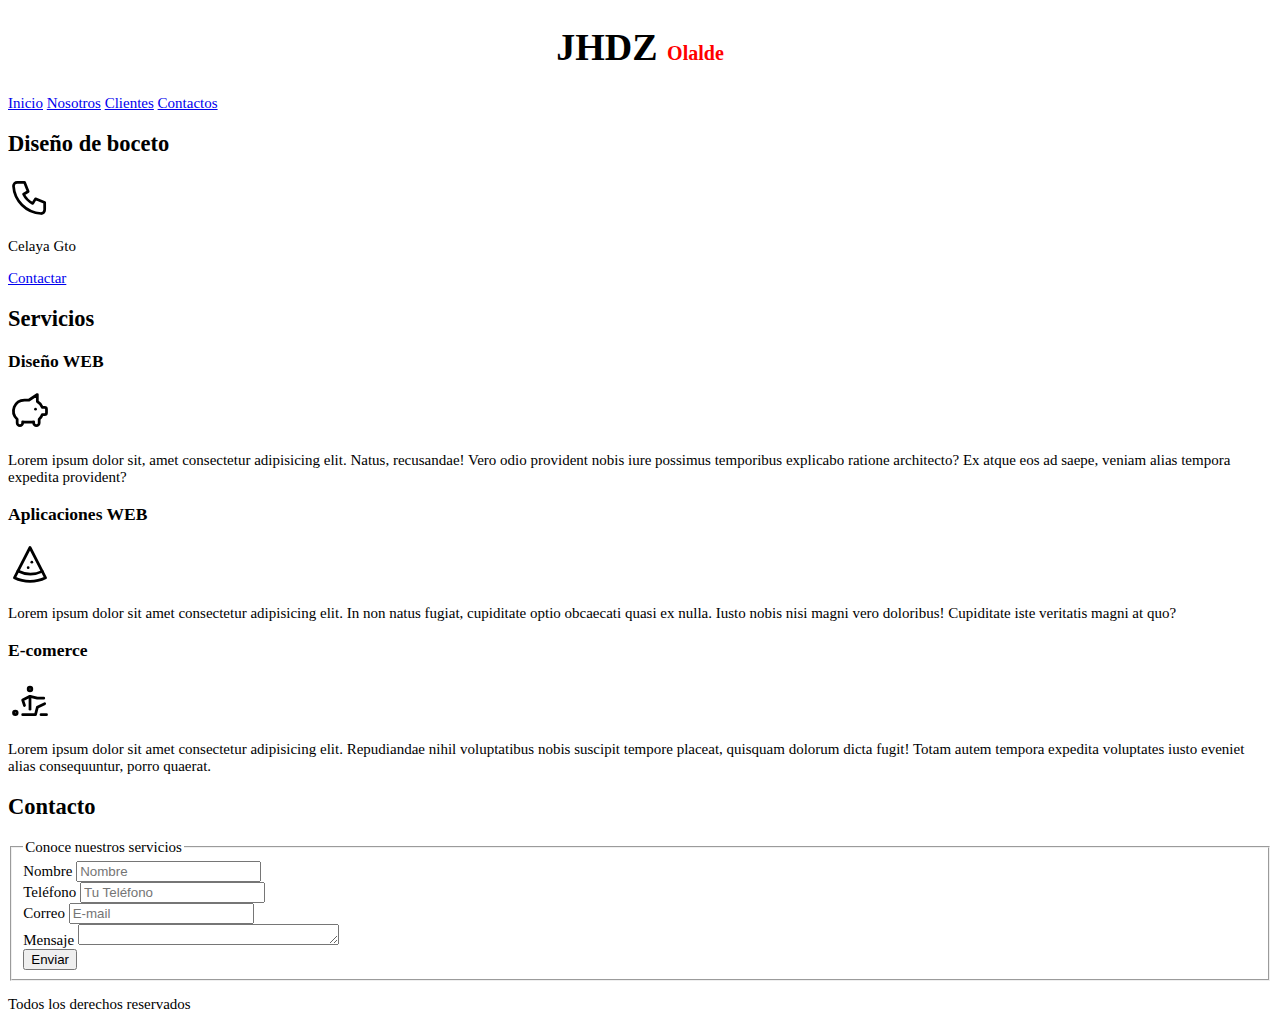
<file: NEW/Curso JC/index.html>
<!DOCTYPE html>
<html lang="es">
<head>
    <link rel="preload" href="css/style.css" as="style">
    <link href="css/style.css" rel="stylesheet" >
    <meta charset="UTF-8">
    <meta http-equiv="X-UA-Compatible" content="IE=edge">
    <meta name="viewport" content="width=device-width, initial-scale=1.0">
    <title>Diseñador Free </title>
</head>
<body>
    <header>
        <h1 class="titulo">JHDZ <span> Olalde </span> </h1>
    </header>
    <nav>
        <a href="#">Inicio</a>
        <a href="#">Nosotros</a>
        <a href="#">Clientes</a>
        <a href="#">Contactos</a>
    </nav>
    <section>
        <h2>Diseño de boceto</h2>
        <p>
            <svg xmlns="http://www.w3.org/2000/svg" class="icon icon-tabler icon-tabler-phone" width="44" height="44" viewBox="0 0 24 24" stroke-width="1.5" stroke="#000000" fill="none" stroke-linecap="round" stroke-linejoin="round">
                <path stroke="none" d="M0 0h24v24H0z" fill="none"/>
                <path d="M5 4h4l2 5l-2.5 1.5a11 11 0 0 0 5 5l1.5 -2.5l5 2v4a2 2 0 0 1 -2 2a16 16 0 0 1 -15 -15a2 2 0 0 1 2 -2" />
              </svg>
        </p>
        <p>Celaya Gto</p>
        <a href="#">Contactar</a>
    </section>
    <main>
        <h2>Servicios</h2>
        <section>
            <h3>Diseño WEB</h3>
            
            <svg xmlns="http://www.w3.org/2000/svg" class="icon icon-tabler icon-tabler-pig" width="44" height="44" viewBox="0 0 24 24" stroke-width="1.5" stroke="#000000" fill="none" stroke-linecap="round" stroke-linejoin="round">
                <path stroke="none" d="M0 0h24v24H0z" fill="none"/>
                <path d="M15 11v.01" />
                <path d="M16 3l0 3.803a6.019 6.019 0 0 1 2.658 3.197h1.341a1 1 0 0 1 1 1v2a1 1 0 0 1 -1 1h-1.342a6.008 6.008 0 0 1 -1.658 2.473v2.027a1.5 1.5 0 0 1 -3 0v-.583a6.04 6.04 0 0 1 -1 .083h-4a6.04 6.04 0 0 1 -1 -.083v.583a1.5 1.5 0 0 1 -3 0v-2l.001 -.027a6 6 0 0 1 3.999 -10.473h2.5l4.5 -3z" />
              </svg>

            <p>Lorem ipsum dolor sit, amet consectetur adipisicing elit. Natus, recusandae! Vero odio provident nobis iure possimus temporibus explicabo ratione architecto? Ex atque eos ad saepe, veniam alias tempora expedita provident?</p>    
        </section>
        <section>
            <h3>Aplicaciones WEB</h3>

            <svg xmlns="http://www.w3.org/2000/svg" class="icon icon-tabler icon-tabler-pizza" width="44" height="44" viewBox="0 0 24 24" stroke-width="1.5" stroke="#000000" fill="none" stroke-linecap="round" stroke-linejoin="round">
                <path stroke="none" d="M0 0h24v24H0z" fill="none"/>
                <path d="M12 21.5c-3.04 0 -5.952 -.714 -8.5 -1.983l8.5 -16.517l8.5 16.517a19.09 19.09 0 0 1 -8.5 1.983z" />
                <path d="M5.38 15.866a14.94 14.94 0 0 0 6.815 1.634a14.944 14.944 0 0 0 6.502 -1.479" />
                <path d="M13 11.01v-.01" />
                <path d="M11 14v-.01" />
              </svg>

        <p>Lorem ipsum dolor sit amet consectetur adipisicing elit. In non natus fugiat, cupiditate optio obcaecati quasi ex nulla. Iusto nobis nisi magni vero doloribus! Cupiditate iste veritatis magni at quo?</p>
        </section>
        <section>
            <h3>E-comerce</h3>

            <svg xmlns="http://www.w3.org/2000/svg" class="icon icon-tabler icon-tabler-physotherapist" width="44" height="44" viewBox="0 0 24 24" stroke-width="1.5" stroke="#000000" fill="none" stroke-linecap="round" stroke-linejoin="round">
                <path stroke="none" d="M0 0h24v24H0z" fill="none"/>
                <path d="M9 15l-1 -3l4 -2l4 1h3.5" />
                <circle cx="4" cy="19" r="1" />
                <circle cx="12" cy="6" r="1" />
                <path d="M12 17v-7" />
                <path d="M8 20h7l1 -4l4 -2" />
                <path d="M18 20h3" />
              </svg>

            <p>Lorem ipsum dolor sit amet consectetur adipisicing elit. Repudiandae nihil voluptatibus nobis suscipit tempore placeat, quisquam dolorum dicta fugit! Totam autem tempora expedita voluptates iusto eveniet alias consequuntur, porro quaerat.</p>    
        </section>
    </main>
    <section>
        <h2>Contacto</h2>
        <form action="">
            <fieldset>
                <legend>Conoce nuestros servicios</legend>
                <div>
                    <label >Nombre</label>
                    <input type="text" placeholder="Nombre">
                </div>
                <div>
                    <label >Teléfono</label>
                    <input type="tel" placeholder="Tu Teléfono">
                </div>
                <div>
                    <label >Correo</label>
                    <input type="email" placeholder="E-mail">
                </div>
                <div>
                    <label >Mensaje</label>
                    <textarea name="" id="" cols="30" rows="1"></textarea>
                </div>
                <input type="submit" value="Enviar">
            </fieldset>

        </form>
    </section>
    <footer>
        <p>Todos los derechos reservados</p>
    </footer>
</body>

</html>
</file>
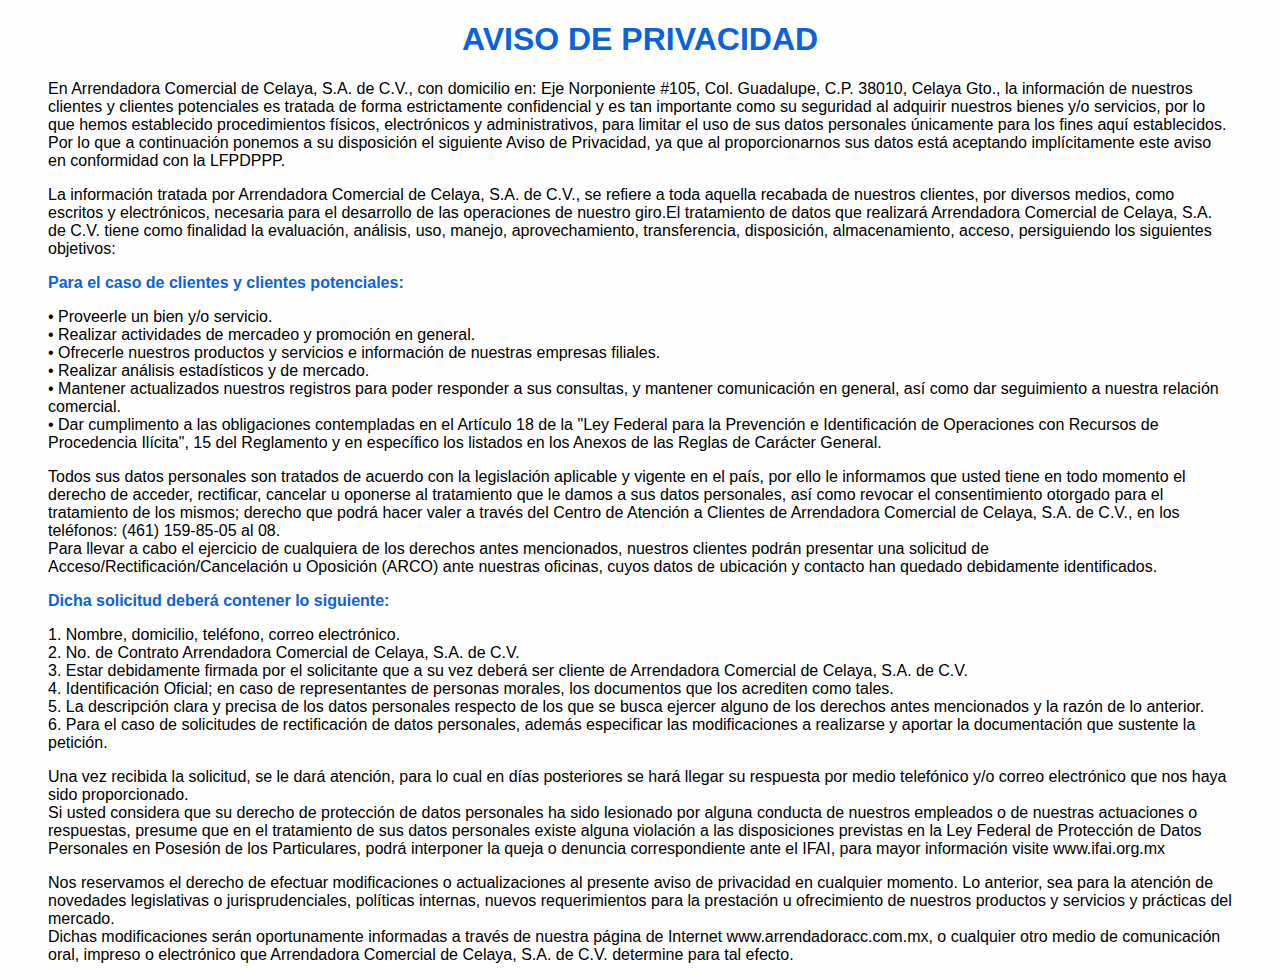
<file: ADPrivacidad.html>
<!DOCTYPE html>
<!-- saved from url=(0052)http://www.arrendadoracc.com.mx/AvisoPrivacidad.html -->
<html class="no-js" lang="en"><!--<![endif]--><head><meta http-equiv="Content-Type" content="text/html; charset=UTF-8"></head><body style="background-color: #FEFEFE "><font size="3" face="Arial" color="black">
    

        
        <div align="center" >
            <h1><font color="#0A63DC">AVISO DE PRIVACIDAD</font></h1>
        </div>
    

    
        <blockquote>
            <div align="left" >


                <p>
                    En Arrendadora Comercial de Celaya, S.A. de C.V., con domicilio en: Eje Norponiente #105, Col. Guadalupe, C.P. 38010, Celaya Gto., la información de nuestros clientes y clientes potenciales es tratada de forma estrictamente
                    confidencial y es tan importante como su seguridad al adquirir nuestros bienes y/o servicios, por lo que hemos establecido procedimientos físicos, electrónicos y administrativos, para limitar el uso de sus datos
                    personales únicamente para los fines aquí establecidos. Por lo que a continuación ponemos a su disposición el siguiente Aviso de Privacidad, ya que al proporcionarnos sus datos está aceptando implícitamente este
                    aviso en conformidad con la LFPDPPP.
                </p>

                <pr>
                    La información tratada por Arrendadora Comercial de Celaya, S.A. de C.V., se refiere a toda aquella recabada de nuestros clientes, por diversos medios, como escritos y electrónicos, necesaria para el desarrollo de las operaciones de nuestro giro.El tratamiento de datos que realizará Arrendadora Comercial de Celaya, S.A. de C.V. tiene como finalidad la evaluación, análisis, uso, manejo, aprovechamiento, transferencia, disposición, almacenamiento, acceso, persiguiendo los siguientes objetivos:<p></p>

                    <p><b><font color="#0A63DC">Para el caso de clientes y clientes potenciales:</font></b></p>
                    •	Proveerle un bien y/o servicio.
                    <br>•	Realizar actividades de mercadeo y promoción en general.
                    <br>•	Ofrecerle nuestros productos y servicios e información de nuestras empresas filiales.
                    <br>•	Realizar análisis estadísticos y de mercado.
                    <br>•	Mantener actualizados nuestros registros para poder responder a sus consultas, y mantener comunicación en general, así como dar seguimiento a nuestra relación comercial.
                    <br>•	Dar cumplimento a las obligaciones contempladas en el Artículo 18 de la "Ley Federal para la Prevención e Identificación de Operaciones con Recursos de Procedencia Ilícita", 15 del Reglamento y en específico los listados en los Anexos de las Reglas de Carácter General.

                    <p>
                        Todos sus datos personales son tratados de acuerdo con la legislación aplicable y vigente en el país, por ello le informamos que usted tiene en todo momento el derecho de acceder, rectificar, cancelar u oponerse al tratamiento que le damos a sus datos personales, así como revocar el consentimiento otorgado para el tratamiento de los mismos; derecho que podrá hacer valer a través del Centro de Atención a Clientes de Arrendadora Comercial de Celaya, S.A. de C.V., en los teléfonos:  (461) 159-85-05 al 08.

                        <br>Para llevar a cabo el ejercicio de cualquiera de los derechos antes mencionados, nuestros clientes podrán presentar una solicitud de Acceso/Rectificación/Cancelación u Oposición (ARCO) ante nuestras oficinas, cuyos datos de ubicación y contacto han quedado debidamente identificados.
                    </p>

                    <p><b><font color="#0A63DC">Dicha solicitud deberá contener lo siguiente:</font></b></p>
                    <p>
                        1. Nombre, domicilio, teléfono, correo electrónico.
                        <br>2. No. de Contrato Arrendadora Comercial de Celaya, S.A. de C.V.
                        <br>3. Estar debidamente firmada por el solicitante que a su vez deberá ser cliente de Arrendadora Comercial de Celaya, S.A. de C.V.
                        <br>4. Identificación Oficial; en caso de representantes de personas morales, los documentos que los acrediten como tales.
                        <br>5. La descripción clara y precisa de los datos personales respecto de los que se busca ejercer alguno de los derechos antes mencionados y la razón de lo anterior.
                        <br>6. Para el caso de solicitudes de rectificación de datos personales, además especificar las modificaciones a realizarse y aportar la documentación que sustente la petición.

                    </p><p>
                        Una vez recibida la solicitud, se le dará atención, para lo cual en días posteriores se hará llegar su respuesta por medio telefónico y/o correo electrónico que nos haya sido proporcionado.
                        <br>Si usted considera que su derecho de protección de datos personales ha sido lesionado por alguna conducta de nuestros empleados o de nuestras actuaciones o respuestas, presume que en el tratamiento de sus datos personales existe alguna violación a las disposiciones previstas en la Ley Federal de Protección de Datos Personales en Posesión de los Particulares, podrá interponer la queja o denuncia correspondiente ante el IFAI, para mayor información visite www.ifai.org.mx
                    </p>

                    <p>
                        Nos reservamos el derecho de efectuar modificaciones o actualizaciones al presente aviso de privacidad en cualquier momento. Lo anterior, sea para la atención de novedades legislativas o jurisprudenciales, políticas internas, nuevos requerimientos para la prestación u ofrecimiento de nuestros productos y servicios y prácticas del mercado.

                        <br>Dichas modificaciones serán oportunamente informadas a través de nuestra página de Internet www.arrendadoracc.com.mx, o cualquier otro medio de comunicación oral, impreso o electrónico que Arrendadora Comercial de Celaya, S.A. de C.V. determine para tal efecto.
                    </p>
</pr></div>

        </blockquote>

    
</font>
</body></html>
</file>
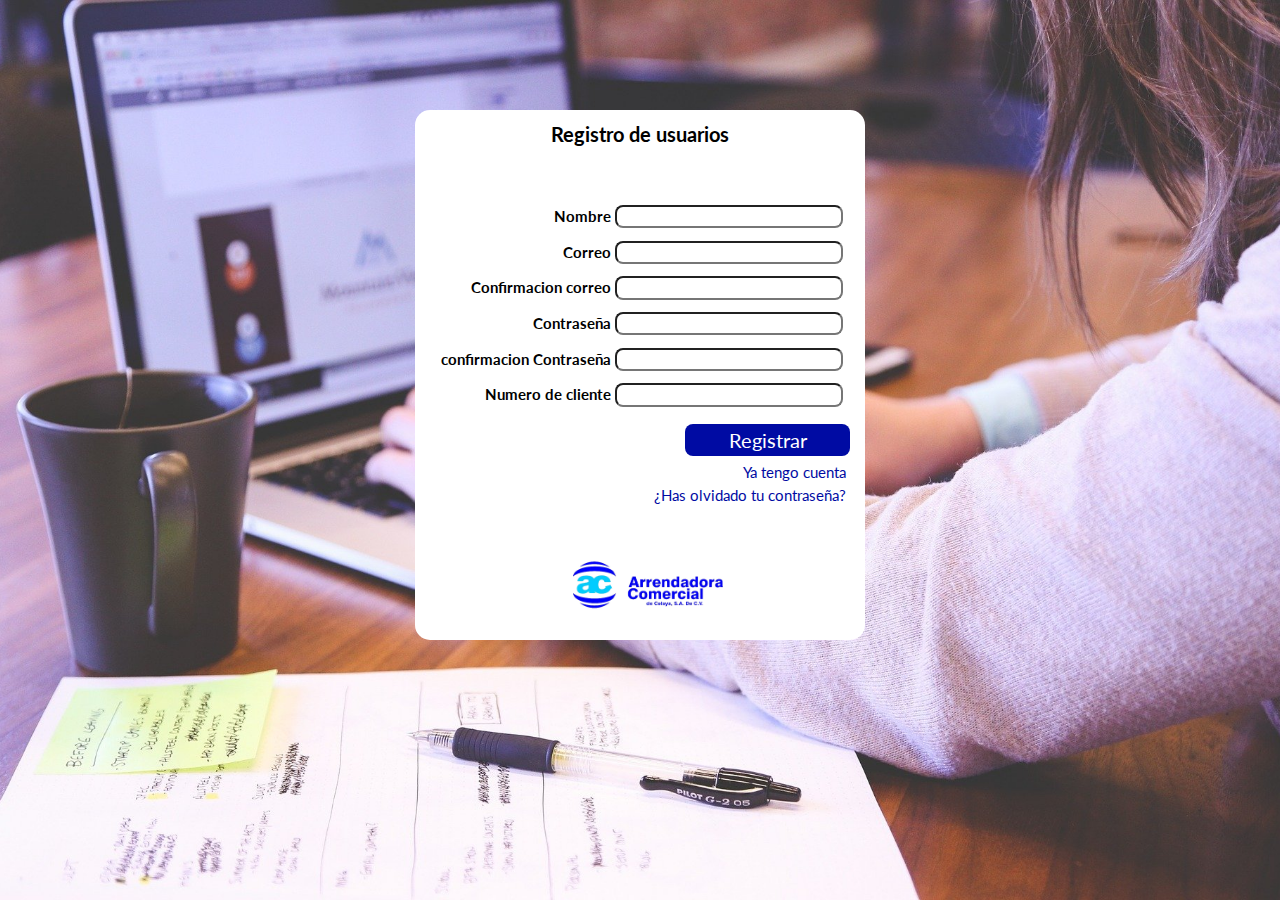
<file: registro.html>
<!DOCTYPE html>
<html lang="es">
<head>
    <meta charset="UTF-8">
    <meta http-equiv="X-UA-Compatible" content="IE=edge">
    <meta name="viewport" content="width=device-width, initial-scale=1.0">
    <title>ACC</title>
    <link rel="preconnect" href="https://fonts.googleapis.com">
<link rel="preconnect" href="https://fonts.gstatic.com" crossorigin>
<link href="https://fonts.googleapis.com/css2?family=Lato:ital,wght@0,400;1,700&display=swap" rel="stylesheet">

    <link rel="preload" href="css/normalize.css">
    <link rel="stylesheet" href="css/normalize.css">
    <link rel="preload" href="css/registro.css">
    <link rel="stylesheet" href="css/registro.css">
</head>
<body class="registro-usu">
    
    <section class="login">
        <h1>Registro de usuarios</h1>
        
        <section class="formulario">
            <h2> Nombre  <input type="text" name="" id="" class="txt"></h2>
            <h2> Correo <input type="email" name="" id="" class="txt"></h2>
            <h2> Confirmacion correo <input type="email" name="" id="" class="txt"></h2>
            <h2> Contraseña <input type="password" name="" id="" class="txt"></h2>
            <h2> confirmacion Contraseña <input type="password" name="" id="" class="txt"></h2>
            <h2> Numero de cliente <input type="number" name="" id="" class="txt"></h2>
        </section>
        <section class="opciones">
            <a href="" class="btn">Registrar</a>
        </section>
        <section class="opciones">
            <a href="" class="btn2">Ya tengo cuenta </a>
            <br>
            <a href="" class="btn2">¿Has olvidado tu contraseña?</a>
        </section>
        <img src="img/logo3.jpg" class="img">
    </section>
    
</body>
</html>
</file>
<file: style.css>
body{
    font-family: Arial, Helvetica, sans-serif;
    color: #333;
    font-size: 1.3rem;
    line-height: 1.6em;
    margin: 0;
}
h1 {
    line-height: 1.3em;
    font-size: 1.3rem;
}
p{
    margin-bottom:  1.6em;
    
}
.container {
    width: 95%;
    max-width: 875px;
    margin: 0 auto;
}

.header{
background: rgb(255, 255, 255);
color: white;
padding: .2rem 0;

}
.header a {
    color: rgb(32, 32, 32);
    text-decoration: none;
    

}
.header img{
    width: 250px;
}
.logo-nav-container{
    display: flex;
    justify-content: space-between;
    align-items: center;
}
.navigation ul{
    margin: 0;
    padding: 0;
    list-style: none;

}
.navigation ul li{
    display: inline-block;

}

.navigation ul li a{
    display: block;
    padding: 0.5rem;
    transition: all 0.2s linear;
    border-radius: 5px;    
}
    .navigation ul li a:hover{
    background: rgb(0, 0, 0);
    color: rgb(255, 255, 255);
}
.foter{
    background: rgb(218, 218, 218);
    margin: 0;
    padding: .5rem 0;

}
.foter {
    color: rgb(133, 133, 133);
   
}
.foter ul{
    list-style: none;
    
}
.foter li{
    padding: 5px;
}
main{
    background:rgb(255, 255, 255)
}

.foter img{
    width: 18px;      
}













*{ 
    margin: 0;
    padding: 0;
    box-sizing: border-box;
}



.grid{
    display: grid;
    grid-template-columns:  repeat(12, 1fr);
    width: 90%;
    max-width: 1100px;
    height: 100%;
    margin: auto;
    gap: 20px;
    overflow: hidden;
    align-items: center;
}






.img{
    width:130%;
    max-width: 700px;
}

/* Mission */

.mission{
    padding: 80px 0;
}

.textos-mission{
    grid-column: 7/13;
    grid-row: 1/-1;
    margin-bottom: 20px;
}

.img-mission{
    grid-column: 1/7;
    grid-row: 1/-1;
}

/* Footer */
</file>
<file: NEW/Curso JC/css/style.css>
html{
    font-size: 62.5%;
}
body{
    font-size: 15px;
}

.titulo{
    text-align: center;
    font-size: 3.8rem;
}
.titulo span{
    font-size: 2rem;
    color: red;
}
</file>
<file: css/registro.css>
html{
    font-size: 62.5%;
}
body{
    font-size: 2rem;
    font-family: 'Lato', sans-serif
}
body{
    /*background: rgb(1, 71, 80);*/
    background-image: url(../img/1.jpg);
    width: 100%;
    height: 750px;
    background-attachment: fixed;
    background-position: center;
    background-size: cover;
    position: relative;
    overflow: hidden;
    
}
.login{
    position: absolute;
    top:0;
    left:0;
    right:0;
    bottom:0;
    margin: auto;
    background: #ffffff;
    height: 53rem;
    width: 45rem;
    border-radius: 15px;
}


h1{
    font-size: 2rem;
    text-align: center;
    color: rgb(0, 0, 0);
    padding-bottom: 8%;
}
h2{
    font-size: 1.5rem;
    color: rgb(0, 0, 0);
}
.formulario {
    margin: 5%;
    text-align: end;
}

.txt{
    border-radius: 8px;
    width: 22rem;
}
.btn{
    width: 30rem;
    background-color: #000ba3;
    text-decoration: none;
    color: #ffffff;
    padding: .4rem;
    padding-left: 10%;
    padding-right: 10%;
    border-radius: 8px;
}
.opciones{
    text-align:end;
    height: 3rem;
    margin-right: 15px;
}
.btn2{
    width: 30rem;
    text-decoration: none;
    color: #000ba3;
    padding: .4rem;
    padding-left: 10%;
    border-radius: 8px;
    font-size: 15px;
}
.img{
    padding-top: 15%;
    width: 15rem;
    height: auto;
    align-items: center;
    margin-left: 35%;
}
@media (max-width: 768px){
    .login{
        background: #ffffff;
        height: 58rem;
        width: 30rem;
        top:-60px;
        left:0;
        right:0;
        bottom:30px;
        margin: auto;
    }  
    .img{
        padding-top: 15%;
        width: 10rem;
        height: auto;
        align-items: center;
        margin-left: 35%;
    }
    
}
</file>
<file: CSS.css>
/* resets */
body { margin:0px; padding:0px; }

/* main */
header {
    height: 460px;
    z-index: 10;
}
.header-banner {
    background-color: #333333;
    background-image: url('img/ITOC.jpg');
    background-position: center;
    background-repeat: no-repeat;
    background-size: cover;
    width: 100%;
    height:700px;
}

header h1 {
    background-color: rgba(18,72,120, 0.8);
    color: #fff;
    padding: 0 1rem;
    position: absolute;
    top: 2rem; 
    left: 2rem;
}

.fixed-header {
    position: fixed;
    top: 0;
    left: 0;
    width: 100%; 
}

nav {
    width: 100%;
    height: 60px;
    background: #235996;
    postion: fixed;
    z-index: 10;
}

nav div {
    color: white;
    font-size: 2rem;
    line-height: 60px;
    position: absolute;
    top: 0;
    left: 2%;
    visibility: hidden;
}
.visible-title {
    visibility: visible;
}

nav ul { 
    list-style-type: none;
    margin: 0 2% auto 0;
    padding-left: 0;
    text-align: right;
    max-width: 100%;
}
nav ul li { 
    display: inline-block; 
    line-height: 60px;
    margin-left: 10px;
}
nav ul li a {
    text-decoration: none; 
    color: #f8f8f8;
}

/* demo content */
@media only screen and (max-width: 960px) {
    .content{ 
        padding: 2rem 0;
    }
    article {
        float: none;
        margin: 0 auto;
        width: 96%;
    }
    article:last-of-type {  
        margin-bottom: 3rem;
    }
    aside {  
        float: none;
        text-align: center;
        width: 100%;
    }
}



/*** Practica**/
.ContenidoPHP{ 
    margin: 0 auto;
    padding-top: 30rem;
    width: 960px;
    max-width: 100%;
    text-align: center;
}

.Caja{
  width: auto;
  height: 750PX;
  
  border: 7px solid rgb(40, 184, 228);
  
  padding: 10px 20px;
  
  margin: 10px 5px 3px 3px;
}

.ContenidoPHP h2{
    color: rgb(0, 50, 78);
    text-align: center;
    font-size: 14px ;

}
.ContenidoJS{ 
    margin: 0 auto;
    padding: 5rem 0;
    width: 960px;
    max-width: 100%;
    text-align: center;
}
.CajaJS{
  width: auto;
  height: auto;
  
  border: 7px solid rgb(255, 115, 0);
  
  padding: 10px 20px;
  
  margin: 10px 5px 3px 3px;
}
.ContenidoPHP h2{
    color: rgb(0, 50, 78);
    text-align: center;
    font-size: 14px ;

}
.ContenidoMapa{ 
    margin: 0 auto;
    padding: 5rem 0;
    width: 960px;
    max-width: 100%;
    text-align: center;
}
.cajaMapa{
  width: auto;
  height: auto;
  
  border: 7px solid rgb(27, 27, 25);
  
  padding: 10px 20px;
  
  margin: 10px 5px 3px 3px;
}


#calculadora {
  width: 340px;
  height: 600px;
  background-color: #eaedef;
  margin: 0 auto;
  top: 20px;
  border-radius: 70px;
  position: relative;
  text-align: center;
  box-shadow: 0 4px 8px 0 rgba(0, 0, 0, 0.2), 0 6px 20px 0 rgba(0, 0, 0, 0.19);
}

#title {
  text-align: center;
  padding-top: 10px;
}

#resultado {
  height: 120px;
}

.vsaida {
  text-align: right;
  background-color: rgb(243, 245, 229);
  border-radius: 15px;
  height: 60px;
  width: 275px;
  margin: 10px 20px;
  font-size: 30px;
  outline: none;
  border: none;
}

.teclado {
  height: 400px;
}

.botaoAux,
.numero,
.limpar,
.divisao,
.soma,
.multiplicacao,
.subtracao,
.igual {
  height: 50px;
  width: 50px;
  margin: 15px;
  float: left;
  border-radius: 50%;
  border-width: 0;
  font-weight: bold;
  font-size: 15px;
}

.divisao {
  font-size: 20px;
  background-color: #70d6ff;
}

.soma {
  font-size: 20px;
  background-color: #ffd670;
}

.multiplicacao {
  font-size: 20px;
  background-color: #ff70a6;
}

.subtracao {
  font-size: 20px;
  background-color: #ff9770;
}

.igual {
  font-size: 20px;
  background-color: #e9ff70;
}

.numero {
  background-color: #eaedef;
}

.numero,
.botaoAux,
.limpar,
.divisao,
.soma,
.multiplicacao,
.igual,
.subtracao {
  cursor: pointer;
}

.botaoAux:active,
.numero:active,
.limpar:active,
.divisao:active,
.soma:active,
.multiplicacao:active,
.subtracao:active,
.igual:active {
  font-size: 13px;
}

.botaoAux:focus,
.numero:focus,
.vazio:focus,
.limpar:focus,
.divisao:focus,
.soma:focus,
.multiplicacao:focus,
.subtracao:focus,
.igual:focus {
  outline: 0;
}
</file>
